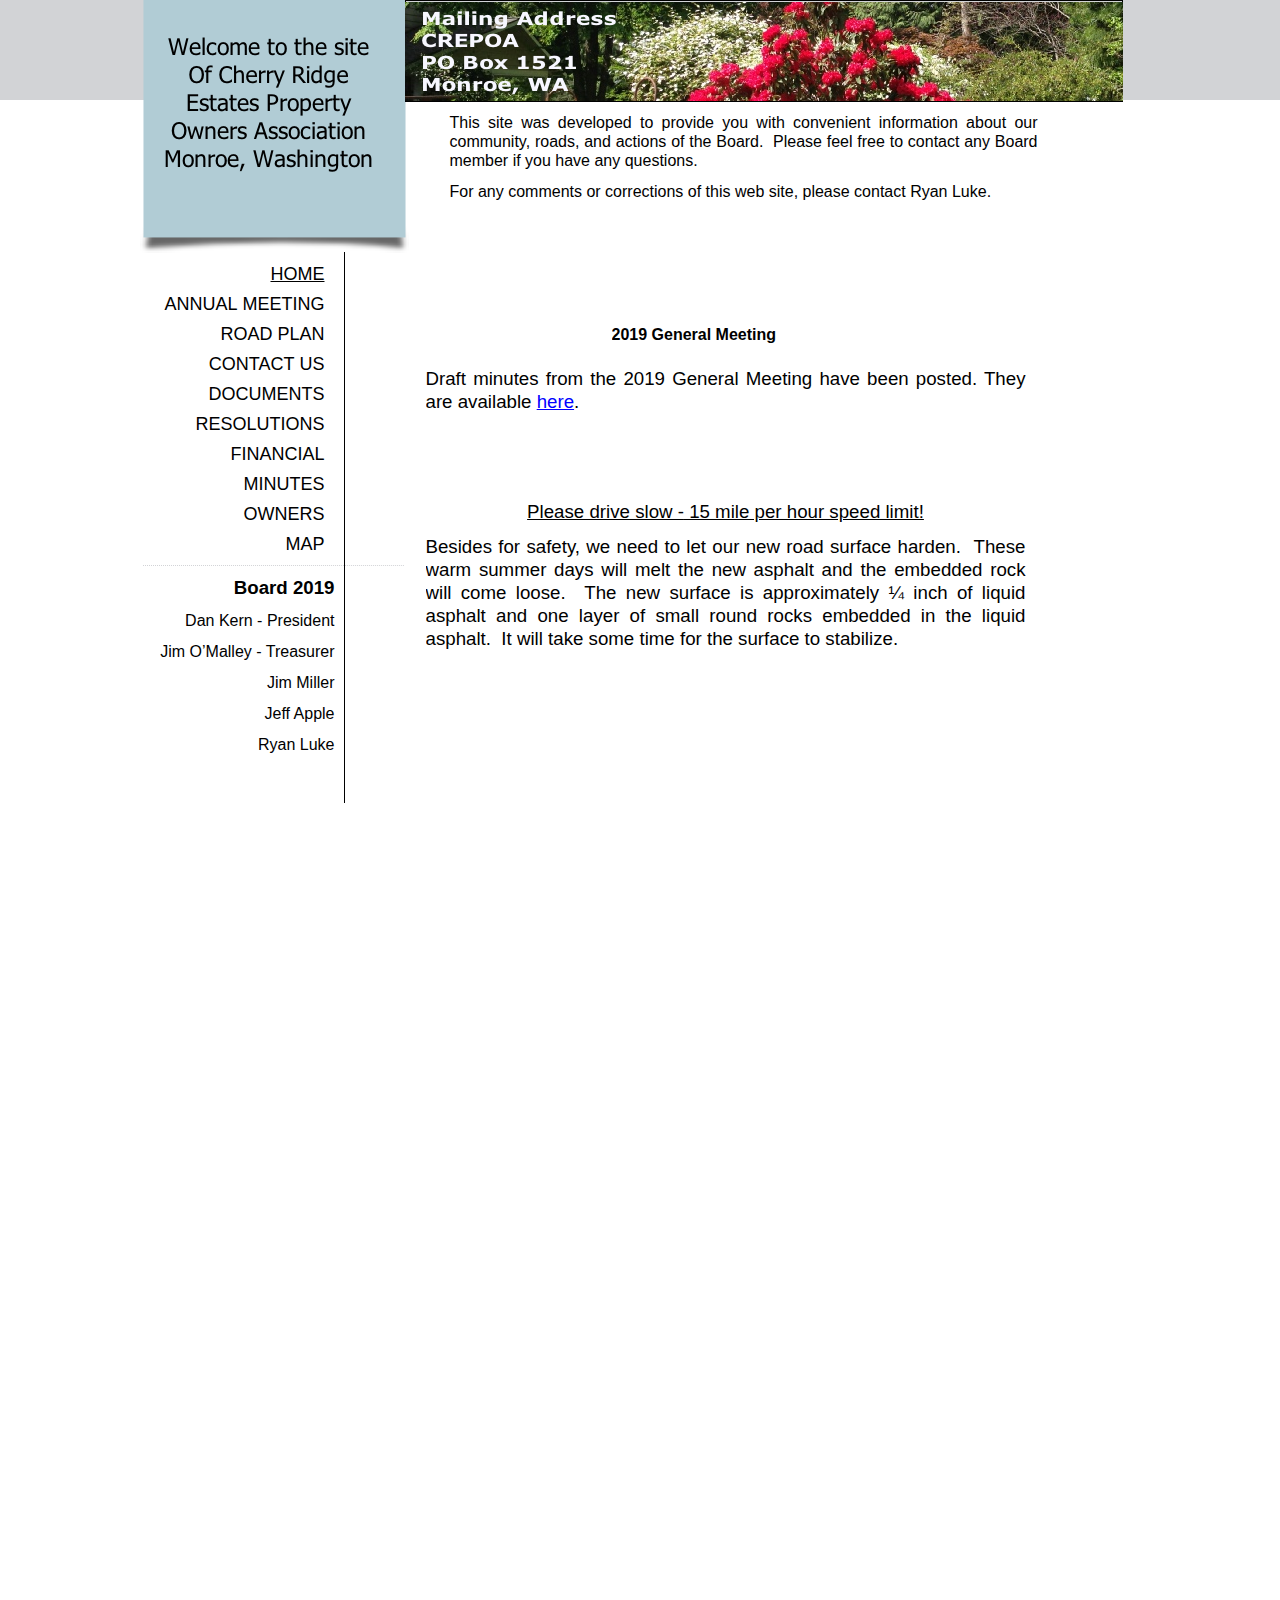
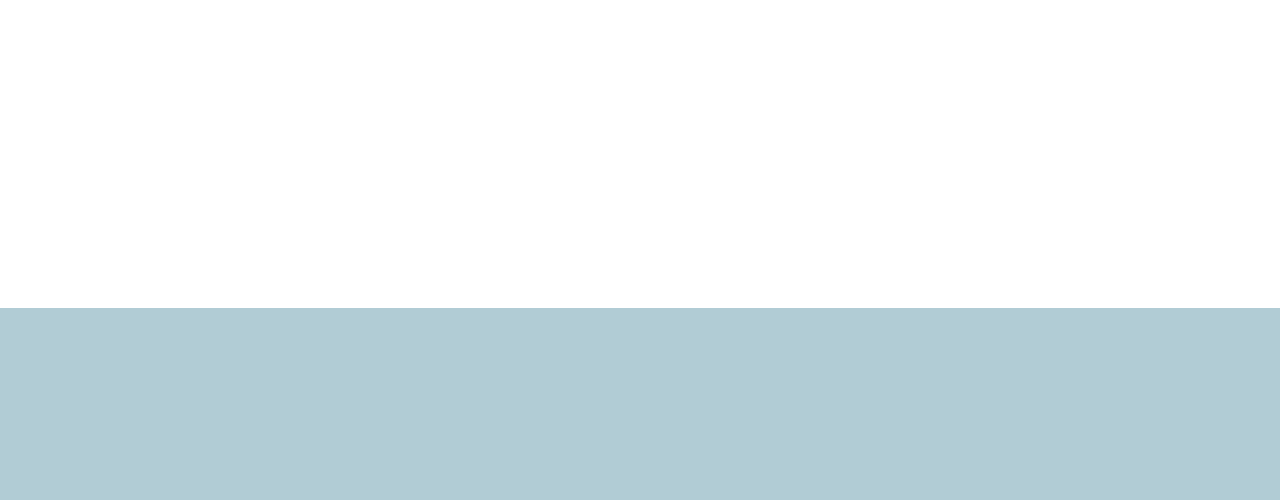
<file: index.html>
﻿<!DOCTYPE html>
<html lang="en">
  
<head>
    <meta charset="UTF-8">
    <title>Home</title>
    <link rel="stylesheet" type="text/css" href="wpscripts/wpstyles.css">
    <style type="text/css">
      .OBJ-1,.OBJ-1:link,.OBJ-1:visited { background-image:url('wpimages/wpbf951dc4_06.png');background-repeat:no-repeat;background-position:0px 0px;text-decoration:none;display:block;position:absolute; }
      .OBJ-1:hover { background-position:0px -24px; }
      .OBJ-1:focus { outline-style:none; }
      button.OBJ-1 { background-color:transparent;border:none 0px;padding:0;display:inline-block;cursor:pointer; }
      button.OBJ-1:disabled { pointer-events:none; }
      .OBJ-1.Inline { display:inline-block;position:relative;line-height:normal; }
      .OBJ-1 span,.OBJ-1:link span,.OBJ-1:visited span { color:#000000;font-family:"Humanst521 BT",sans-serif;font-weight:normal;text-decoration:none;text-align:right;text-transform:uppercase;font-style:normal;left:1px;top:0px;width:163px;height:23px;font-size:18px;display:block;position:absolute;cursor:pointer; }
      .OBJ-1:active span,a:link.OBJ-1.Activated span,a:link.OBJ-1.Down span,a:visited.OBJ-1.Activated span,a:visited.OBJ-1.Down span,.OBJ-1.Activated span,.OBJ-1.Down span { text-decoration:underline; }
      .P-1 { margin-left:5.0px;margin-right:5.0px;line-height:1px;font-family:"Tahoma", sans-serif;font-style:normal;font-weight:normal;color:#000000;background-color:transparent;font-variant:normal;font-size:16.0px;vertical-align:0; }
      .C-1 { line-height:19.00px;font-family:"Tahoma", sans-serif;font-style:normal;font-weight:normal;color:#000000;background-color:#ffffff;text-decoration:none;font-variant:normal;font-size:16.0px;vertical-align:0; }
      .C-2 { line-height:16.00px;font-family:"Tahoma", sans-serif;font-style:normal;font-weight:normal;color:#000000;background-color:#ffffff;text-decoration:none;font-variant:normal;font-size:13.3px;vertical-align:0; }
      .OBJ-2 { background:#ffffff; }
      .P-2 { text-align:right;line-height:1px;font-family:"Tahoma", sans-serif;font-style:normal;font-weight:700;color:#000000;background-color:transparent;font-variant:normal;font-size:19.0px;vertical-align:0; }
      .C-3 { line-height:23.00px;font-family:"Tahoma", sans-serif;font-style:normal;font-weight:700;color:#000000;background-color:transparent;text-decoration:none;font-variant:normal;font-size:18.7px;vertical-align:0; }
      .P-3 { text-align:right;line-height:1px;font-family:"Tahoma", sans-serif;font-style:normal;font-weight:normal;color:#000000;background-color:transparent;font-variant:normal;font-size:16.0px;vertical-align:0; }
      .C-4 { line-height:19.00px;font-family:"Tahoma", sans-serif;font-style:normal;font-weight:normal;color:#000000;background-color:transparent;text-decoration:none;font-variant:normal;font-size:16.0px;vertical-align:0; }
      .OBJ-3 { padding:0px 0px 0px 2px; }
      .OBJ-4 { border:none;padding:0; }
      .P-4 { text-align:center;line-height:1px;font-family:"Tahoma", sans-serif;font-style:normal;font-weight:normal;color:#000000;background-color:transparent;font-variant:normal;font-size:19.0px;vertical-align:0; }
      .C-5 { line-height:23.00px;font-family:"Tahoma", sans-serif;font-style:normal;font-weight:normal;color:#000000;background-color:transparent;text-decoration:underline;font-variant:normal;font-size:18.7px;vertical-align:0; }
      .C-6 { line-height:23.00px;font-family:"Tahoma", sans-serif;font-style:normal;font-weight:normal;color:#000000;background-color:transparent;text-decoration:none;font-variant:normal;font-size:18.7px;vertical-align:0; }
      .C-7 { line-height:18.00px;font-family:"Verdana", sans-serif;font-style:normal;font-weight:700;color:#000000;background-color:transparent;text-decoration:none;font-variant:normal;font-size:16.0px;vertical-align:0; }
    </style>
  </head>
  <body style="height:2100px;background:transparent url('wpimages/wpb0e9b916_06.png') repeat-x scroll center top;">
    <div style="height:inherit;width:100%;min-width:1035px;margin:0;position:absolute;background:transparent url('wpimages/wpba4ebe6f_06.png') repeat-x scroll center bottom;"></div>
    <div id="divMain" style="background:transparent;margin-left:auto;margin-right:auto;position:relative;width:1035px;height:2100px;">
      <img src="wpimages/wp121bf207_06.png" alt="" width="269" height="253" style="position:absolute;left:17px;top:0px;width:269px;height:253px;">
      <img alt="" src="wpimages/wpdbae88ac_06.png" style="position:absolute;left:20px;top:565px;width:261px;height:1px;">
      <img alt="" src="wpimages/wp8cf096f5_06.png" style="position:absolute;left:824px;top:15px;width:1px;height:71px;">
      <div style="position:absolute;left:28px;top:254px;width:188px;height:480px;">
        <a href="index.html" id="nav_423_B1" class="OBJ-1 ActiveButton Down" style="display:block;position:absolute;left:10px;top:10px;width:168px;height:24px;">
          <span>Home</span>
        </a>
        <a href="page9.html" id="nav_423_B2" class="OBJ-1 ActiveButton" style="display:block;position:absolute;left:10px;top:40px;width:168px;height:24px;">
          <span>Annual&nbsp;Meeting</span>
        </a>
        <a href="roadplan.html" id="nav_423_B3" class="OBJ-1 ActiveButton" style="display:block;position:absolute;left:10px;top:70px;width:168px;height:24px;">
          <span>Road&nbsp;Plan</span>
        </a>
        <a href="contactus.html" id="nav_423_B4" class="OBJ-1 ActiveButton" style="display:block;position:absolute;left:10px;top:100px;width:168px;height:24px;">
          <span>Contact&nbsp;Us</span>
        </a>
        <a href="page9.html" title="Bylaws" id="nav_423_B5" class="OBJ-1 ActiveButton" style="display:block;position:absolute;left:10px;top:130px;width:168px;height:24px;">
          <span>Documents</span>
        </a>
        <a href="resolutions.html" id="nav_423_B6" class="OBJ-1 ActiveButton" style="display:block;position:absolute;left:10px;top:160px;width:168px;height:24px;">
          <span>Resolutions</span>
        </a>
        <a href="financial.html" id="nav_423_B7" class="OBJ-1 ActiveButton" style="display:block;position:absolute;left:10px;top:190px;width:168px;height:24px;">
          <span>Financial</span>
        </a>
        <a href="minutes.html" id="nav_423_B8" class="OBJ-1 ActiveButton" style="display:block;position:absolute;left:10px;top:220px;width:168px;height:24px;">
          <span>Minutes</span>
        </a>
        <a href="owners.html" id="nav_423_B9" class="OBJ-1 ActiveButton" style="display:block;position:absolute;left:10px;top:250px;width:168px;height:24px;">
          <span>Owners</span>
        </a>
        <a href="map.html" id="nav_423_B10" class="OBJ-1 ActiveButton" style="display:block;position:absolute;left:10px;top:280px;width:168px;height:24px;">
          <span>Map</span>
        </a>
      </div>
      <img alt="Welcome to the site  Of Cherry Ridge Estates Property Owners Association Monroe, Washington" src="wpimages/wp4325fe56_06.png" style="position:absolute;left:41px;top:32px;width:209px;height:168px;">
      <img alt="" src="wpimages/wp1f95d579_06.png" style="position:absolute;left:221px;top:252px;width:1px;height:551px;">
      <img alt="" src="wpimages/wp292a149a_06.png" style="position:absolute;left:282px;top:0px;width:718px;height:102px;">
      <img alt="" src="wpimages/wp39c90fa1_05_06.jpg" style="position:absolute;left:282px;top:2px;width:718px;height:99px;">
      <img alt="Mailing Address CREPOA PO Box 1521 Monroe, WA" src="wpimages/wpff6c7204_06.png" style="position:absolute;left:298px;top:7px;width:196px;height:88px;">
      <div class="OBJ-2" style="position:absolute;left:322px;top:113px;width:598px;height:142px;overflow:hidden;">
        <p class="Body P-1"><span class="C-1">This site was developed to provide you with convenient information about our community, roads, and actions of the Board. &nbsp;Please feel free to contact any Board member if you have any questions.</span></p>
        <p class="Body P-1"><span class="C-1">For any comments or corrections of this web site, please contact Ryan Luke.</span></p>
        <p class="Body"><span class="C-2"><br></span></p>
      </div>
      <div class="OBJ-3" style="position:absolute;left:12px;top:576px;width:198px;height:254px;overflow:hidden;">
        <p class="Body P-2"><span class="C-3">Board 2019</span></p>
        <p class="Body P-3"><span class="C-4">Dan Kern -<wbr> President</span></p>
        <p class="Body P-3"><span class="C-4">Jim O’Malley -<wbr> Treasurer</span></p>
        <p class="Body P-3"><span class="C-4">Jim Miller</span></p>
        <p class="Body P-3"><span class="C-4">Jeff Apple </span></p>
        <p class="Body P-3"><span class="C-4">Ryan Luke</span></p>
      </div>
      <iframe id="webresource_1" src="about:blank" class="OBJ-4" style="position:absolute;left:8px;top:1919px;width:52px;height:20px;"></iframe>
      <div style="position:absolute;left:303px;top:500px;width:600px;height:170px;overflow:hidden;">
        <p class="Body P-4"><span class="C-5">Please drive slow -<wbr> 15 mile per hour speed limit!</span></p>
        <p class="Body"><span class="C-6">Besides for safety, we need to let our new road surface harden. &nbsp;These warm summer days will melt the new asphalt and the embedded rock will come loose. &nbsp;The new surface is approximately ¼ inch of liquid asphalt and one layer of small round rocks embedded in the liquid asphalt. &nbsp;It will take some time for the surface to stabilize. &nbsp;</span></p>
      </div>
      <div style="position:absolute;left:303px;top:367px;width:600px;height:238px;overflow:hidden;">
        <p class="Body"><span class="C-6">Draft minutes from the 2019 General Meeting have been posted. They are available <a href="page9.html" style="color:blue">here</a>.</span></p>
      </div>
      <div style="position:absolute;left:489px;top:326px;width:229px;height:28px;overflow:hidden;">
        <h4 class="Heading-3"><span class="C-7">2019 General Meeting</span></h4>
      </div>
    </div>
  </body>

</html>
</file>
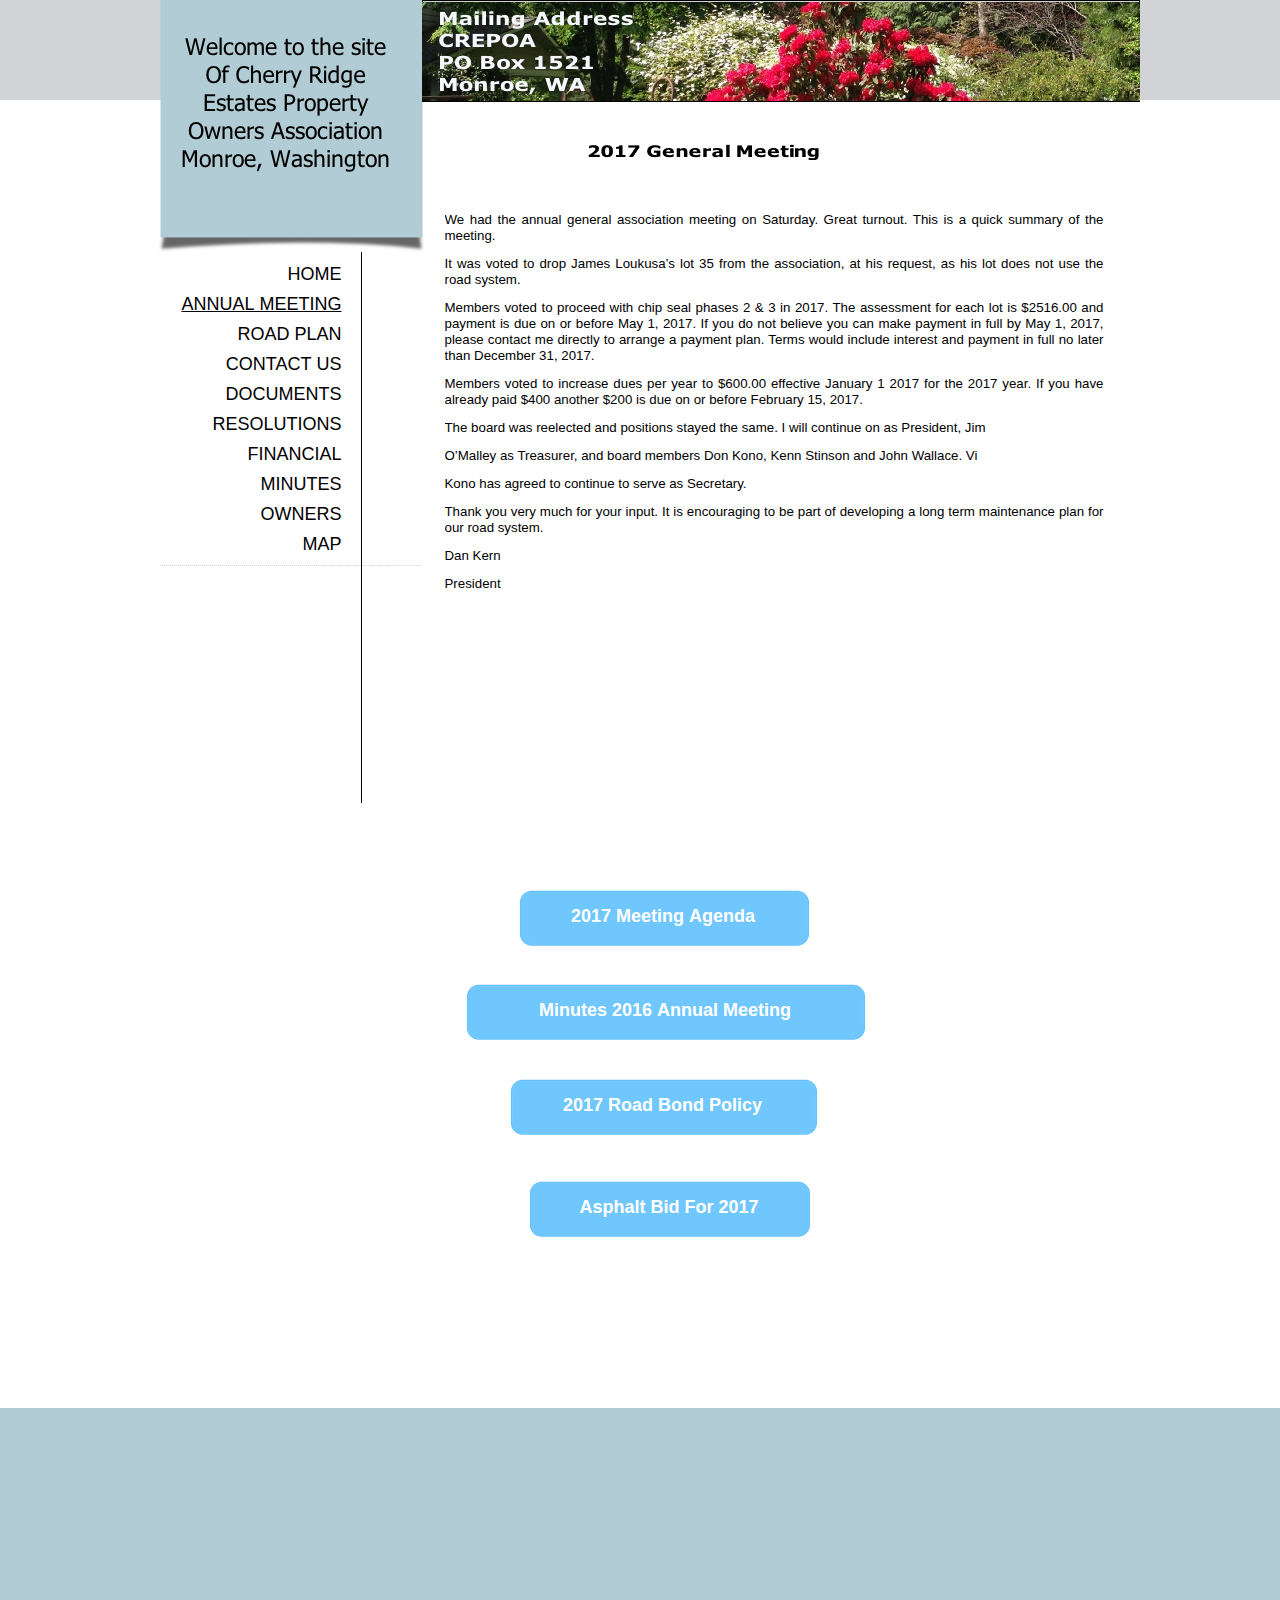
<file: annualmeeting.html>
﻿<!DOCTYPE html>
<html lang="en">
  
<!-- Mirrored from cherryridgeowner.org/annualmeeting.html by HTTrack Website Copier/3.x [XR&CO'2014], Tue, 01 Jan 2019 02:59:03 GMT -->
<head>
    <meta charset="UTF-8">
    <title>Annual Meeting</title>
    <link rel="stylesheet" type="text/css" href="wpscripts/wpstyles.css">
    <style type="text/css">
      .OBJ-1,.OBJ-1:link,.OBJ-1:visited { background-image:url('wpimages/wpbf951dc4_06.png');background-repeat:no-repeat;background-position:0px 0px;text-decoration:none;display:block;position:absolute; }
      .OBJ-1:hover { background-position:0px -24px; }
      .OBJ-1:focus { outline-style:none; }
      button.OBJ-1 { background-color:transparent;border:none 0px;padding:0;display:inline-block;cursor:pointer; }
      button.OBJ-1:disabled { pointer-events:none; }
      .OBJ-1.Inline { display:inline-block;position:relative;line-height:normal; }
      .OBJ-1 span,.OBJ-1:link span,.OBJ-1:visited span { color:#000000;font-family:"Humanst521 BT",sans-serif;font-weight:normal;text-decoration:none;text-align:right;text-transform:uppercase;font-style:normal;left:1px;top:0px;width:163px;height:23px;font-size:18px;display:block;position:absolute;cursor:pointer; }
      .OBJ-1:active span,a:link.OBJ-1.Activated span,a:link.OBJ-1.Down span,a:visited.OBJ-1.Activated span,a:visited.OBJ-1.Down span,.OBJ-1.Activated span,.OBJ-1.Down span { text-decoration:underline; }
      .OBJ-2,.OBJ-2:link,.OBJ-2:visited { background-image:url('wpimages/wp79873123_06.png');background-repeat:no-repeat;background-position:0px 0px;text-decoration:none;display:block;position:absolute; }
      .OBJ-2:hover { background-position:0px -120px; }
      .OBJ-2:active,a:link.OBJ-2.Activated,a:link.OBJ-2.Down,a:visited.OBJ-2.Activated,a:visited.OBJ-2.Down,.OBJ-2.Activated,.OBJ-2.Down { background-position:0px -60px; }
      .OBJ-2.Disabled,a:link.OBJ-2.Disabled,a:visited.OBJ-2.Disabled,a:hover.OBJ-2.Disabled,a:active.OBJ-2.Disabled { background-position:0px -180px; }
      .OBJ-2:focus { outline-style:none; }
      button.OBJ-2 { background-color:transparent;border:none 0px;padding:0;display:inline-block;cursor:pointer; }
      button.OBJ-2:disabled { pointer-events:none; }
      .OBJ-2.Inline { display:inline-block;position:relative;line-height:normal; }
      .OBJ-2 span,.OBJ-2:link span,.OBJ-2:visited span { color:#ffffff;font-family:"Trebuchet MS",sans-serif;font-weight:bold;text-decoration:none;text-align:center;text-transform:capitalize;font-style:normal;left:21px;top:17px;width:359px;height:25px;font-size:18px;display:block;position:absolute;cursor:pointer; }
      .OBJ-2:active span,a:link.OBJ-2.Activated span,a:link.OBJ-2.Down span,a:visited.OBJ-2.Activated span,a:visited.OBJ-2.Down span,.OBJ-2.Activated span,.OBJ-2.Down span { color:#166788; }
      .OBJ-3,.OBJ-3:link,.OBJ-3:visited { background-image:url('wpimages/wpd68e859a_06.png');background-repeat:no-repeat;background-position:0px 0px;text-decoration:none;display:block;position:absolute; }
      .OBJ-3:hover { background-position:0px -120px; }
      .OBJ-3:active,a:link.OBJ-3.Activated,a:link.OBJ-3.Down,a:visited.OBJ-3.Activated,a:visited.OBJ-3.Down,.OBJ-3.Activated,.OBJ-3.Down { background-position:0px -60px; }
      .OBJ-3.Disabled,a:link.OBJ-3.Disabled,a:visited.OBJ-3.Disabled,a:hover.OBJ-3.Disabled,a:active.OBJ-3.Disabled { background-position:0px -180px; }
      .OBJ-3:focus { outline-style:none; }
      button.OBJ-3 { background-color:transparent;border:none 0px;padding:0;display:inline-block;cursor:pointer; }
      button.OBJ-3:disabled { pointer-events:none; }
      .OBJ-3.Inline { display:inline-block;position:relative;line-height:normal; }
      .OBJ-3 span,.OBJ-3:link span,.OBJ-3:visited span { color:#ffffff;font-family:"Trebuchet MS",sans-serif;font-weight:bold;text-decoration:none;text-align:center;text-transform:capitalize;font-style:normal;left:21px;top:17px;width:249px;height:25px;font-size:18px;display:block;position:absolute;cursor:pointer; }
      .OBJ-3:active span,a:link.OBJ-3.Activated span,a:link.OBJ-3.Down span,a:visited.OBJ-3.Activated span,a:visited.OBJ-3.Down span,.OBJ-3.Activated span,.OBJ-3.Down span { color:#166788; }
      .OBJ-4,.OBJ-4:link,.OBJ-4:visited { background-image:url('wpimages/wpb25495f8_06.png');background-repeat:no-repeat;background-position:0px 0px;text-decoration:none;display:block;position:absolute; }
      .OBJ-4:hover { background-position:0px -120px; }
      .OBJ-4:active,a:link.OBJ-4.Activated,a:link.OBJ-4.Down,a:visited.OBJ-4.Activated,a:visited.OBJ-4.Down,.OBJ-4.Activated,.OBJ-4.Down { background-position:0px -60px; }
      .OBJ-4.Disabled,a:link.OBJ-4.Disabled,a:visited.OBJ-4.Disabled,a:hover.OBJ-4.Disabled,a:active.OBJ-4.Disabled { background-position:0px -180px; }
      .OBJ-4:focus { outline-style:none; }
      button.OBJ-4 { background-color:transparent;border:none 0px;padding:0;display:inline-block;cursor:pointer; }
      button.OBJ-4:disabled { pointer-events:none; }
      .OBJ-4.Inline { display:inline-block;position:relative;line-height:normal; }
      .OBJ-4 span,.OBJ-4:link span,.OBJ-4:visited span { color:#ffffff;font-family:"Trebuchet MS",sans-serif;font-weight:bold;text-decoration:none;text-align:center;text-transform:capitalize;font-style:normal;left:21px;top:17px;width:266px;height:25px;font-size:18px;display:block;position:absolute;cursor:pointer; }
      .OBJ-4:active span,a:link.OBJ-4.Activated span,a:link.OBJ-4.Down span,a:visited.OBJ-4.Activated span,a:visited.OBJ-4.Down span,.OBJ-4.Activated span,.OBJ-4.Down span { color:#166788; }
      .OBJ-5,.OBJ-5:link,.OBJ-5:visited { background-image:url('wpimages/wp2819e15c_06.png');background-repeat:no-repeat;background-position:0px 0px;text-decoration:none;display:block;position:absolute; }
      .OBJ-5:hover { background-position:0px -120px; }
      .OBJ-5:active,a:link.OBJ-5.Activated,a:link.OBJ-5.Down,a:visited.OBJ-5.Activated,a:visited.OBJ-5.Down,.OBJ-5.Activated,.OBJ-5.Down { background-position:0px -60px; }
      .OBJ-5.Disabled,a:link.OBJ-5.Disabled,a:visited.OBJ-5.Disabled,a:hover.OBJ-5.Disabled,a:active.OBJ-5.Disabled { background-position:0px -180px; }
      .OBJ-5:focus { outline-style:none; }
      button.OBJ-5 { background-color:transparent;border:none 0px;padding:0;display:inline-block;cursor:pointer; }
      button.OBJ-5:disabled { pointer-events:none; }
      .OBJ-5.Inline { display:inline-block;position:relative;line-height:normal; }
      .OBJ-5 span,.OBJ-5:link span,.OBJ-5:visited span { color:#ffffff;font-family:"Trebuchet MS",sans-serif;font-weight:bold;text-decoration:none;text-align:center;text-transform:capitalize;font-style:normal;left:21px;top:17px;width:241px;height:25px;font-size:18px;display:block;position:absolute;cursor:pointer; }
      .OBJ-5:active span,a:link.OBJ-5.Activated span,a:link.OBJ-5.Down span,a:visited.OBJ-5.Activated span,a:visited.OBJ-5.Down span,.OBJ-5.Activated span,.OBJ-5.Down span { color:#166788; }
      .C-1 { line-height:16.00px;font-family:"Tahoma", sans-serif;font-style:normal;font-weight:normal;color:#000000;background-color:transparent;text-decoration:none;font-variant:normal;font-size:13.3px;vertical-align:0; }
    </style>
  </head>
  <body style="height:1600px;background:transparent url('wpimages/wpb0e9b916_06.png') repeat-x scroll center top;">
    <div style="height:inherit;width:100%;min-width:1001px;margin:0;position:absolute;background:transparent url('wpimages/wpba4ebe6f_06.png') repeat-x scroll center bottom;"></div>
    <div id="divMain" style="background:transparent;margin-left:auto;margin-right:auto;position:relative;width:1001px;height:1600px;">
      <img src="wpimages/wp8e880a3a_06.png" alt="" width="269" height="253" style="position:absolute;left:17px;top:0px;width:269px;height:253px;">
      <img alt="" src="wpimages/wpdbae88ac_06.png" style="position:absolute;left:20px;top:565px;width:261px;height:1px;">
      <img alt="" src="wpimages/wp8cf096f5_06.png" style="position:absolute;left:824px;top:15px;width:1px;height:71px;">
      <div style="position:absolute;left:28px;top:254px;width:188px;height:480px;">
        <a href="index.html" id="nav_423_B1" class="OBJ-1 ActiveButton" style="display:block;position:absolute;left:10px;top:10px;width:168px;height:24px;">
          <span>Home</span>
        </a>
        <a href="page9.html" id="nav_423_B2" class="OBJ-1 ActiveButton Down" style="display:block;position:absolute;left:10px;top:40px;width:168px;height:24px;">
          <span>Annual&nbsp;Meeting</span>
        </a>
        <a href="roadplan.html" id="nav_423_B3" class="OBJ-1 ActiveButton" style="display:block;position:absolute;left:10px;top:70px;width:168px;height:24px;">
          <span>Road&nbsp;Plan</span>
        </a>
        <a href="contactus.html" id="nav_423_B4" class="OBJ-1 ActiveButton" style="display:block;position:absolute;left:10px;top:100px;width:168px;height:24px;">
          <span>Contact&nbsp;Us</span>
        </a>
        <a href="page9.html" title="Bylaws" id="nav_423_B5" class="OBJ-1 ActiveButton" style="display:block;position:absolute;left:10px;top:130px;width:168px;height:24px;">
          <span>Documents</span>
        </a>
        <a href="resolutions.html" id="nav_423_B6" class="OBJ-1 ActiveButton" style="display:block;position:absolute;left:10px;top:160px;width:168px;height:24px;">
          <span>Resolutions</span>
        </a>
        <a href="financial.html" id="nav_423_B7" class="OBJ-1 ActiveButton" style="display:block;position:absolute;left:10px;top:190px;width:168px;height:24px;">
          <span>Financial</span>
        </a>
        <a href="minutes.html" id="nav_423_B8" class="OBJ-1 ActiveButton" style="display:block;position:absolute;left:10px;top:220px;width:168px;height:24px;">
          <span>Minutes</span>
        </a>
        <a href="owners.html" id="nav_423_B9" class="OBJ-1 ActiveButton" style="display:block;position:absolute;left:10px;top:250px;width:168px;height:24px;">
          <span>Owners</span>
        </a>
        <a href="map.html" id="nav_423_B10" class="OBJ-1 ActiveButton" style="display:block;position:absolute;left:10px;top:280px;width:168px;height:24px;">
          <span>Map</span>
        </a>
      </div>
      <img alt="Welcome to the site  Of Cherry Ridge Estates Property Owners Association Monroe, Washington" src="wpimages/wp4325fe56_06.png" style="position:absolute;left:41px;top:32px;width:209px;height:168px;">
      <img alt="" src="wpimages/wp1f95d579_06.png" style="position:absolute;left:221px;top:252px;width:1px;height:551px;">
      <img alt="" src="wpimages/wp292a149a_06.png" style="position:absolute;left:282px;top:0px;width:718px;height:102px;">
      <img alt="" src="wpimages/wp39c90fa1_05_06.jpg" style="position:absolute;left:282px;top:2px;width:718px;height:99px;">
      <img alt="Mailing Address CREPOA PO Box 1521 Monroe, WA" src="wpimages/wpff6c7204_06.png" style="position:absolute;left:298px;top:7px;width:196px;height:88px;">
      <a href="2016%20Annual%20Meeting%20minutes%20-%20unapproved.pdf" id="btn_67" class="OBJ-2 ActiveButton" style="position:absolute;left:325px;top:983px;width:403px;height:60px;">
        <span>Minutes&nbsp;2016&nbsp;Annual&nbsp;Meeting</span>
      </a>
      <a href="2017%20CREPOA%20Annual%20Meeting%20Agenda.docx" id="btn_76" class="OBJ-3 ActiveButton" style="position:absolute;left:378px;top:889px;width:294px;height:60px;">
        <span>2017&nbsp;Meeting&nbsp;Agenda</span>
      </a>
      <a href="ROAD%20BONDS%20-%20rules%20and%20regulations.docx" id="btn_77" class="OBJ-4 ActiveButton" style="position:absolute;left:369px;top:1078px;width:311px;height:60px;">
        <span>2017&nbsp;Road&nbsp;Bond&nbsp;Policy</span>
      </a>
      <a href="17%20Q%20Cherry%20Ridge%20Chip%20Seal.pdf" id="btn_78" class="OBJ-5 ActiveButton" style="position:absolute;left:388px;top:1180px;width:285px;height:60px;">
        <span>Asphalt&nbsp;Bid&nbsp;for&nbsp;2017</span>
      </a>
      <div style="position:absolute;left:305px;top:212px;width:659px;height:408px;overflow:hidden;">
        <p class="Body"><span class="C-1">We had the annual general association meeting on Saturday. Great turnout. This is a quick summary of the meeting.</span></p>
        <p class="Body"><span class="C-1">It was voted to drop James Loukusa’s lot 35 from the association, at his request, as his lot does not use the road system.</span></p>
        <p class="Body"><span class="C-1">Members voted to proceed with chip seal phases 2 &amp; 3 in 2017. The assessment for each lot is $2516.00 and payment is due on or before May 1, 2017. If you do not believe you can make payment in full by May 1, 2017, please contact me directly to arrange a payment plan. Terms would include interest and payment in full no later than December 31, 2017.</span></p>
        <p class="Body"><span class="C-1">Members voted to increase dues per year to $600.00 effective January 1 2017 for the 2017 year. If you have already paid $400 another $200 is due on or before February 15, 2017.</span></p>
        <p class="Body"><span class="C-1">The board was reelected and positions stayed the same. I will continue on as President, Jim</span></p>
        <p class="Body"><span class="C-1">O’Malley as Treasurer, and board members Don Kono, Kenn Stinson and John Wallace. Vi</span></p>
        <p class="Body"><span class="C-1">Kono has agreed to continue to serve as Secretary.</span></p>
        <p class="Body"><span class="C-1">Thank you very much for your input. It is encouraging to be part of developing a long term maintenance plan for our road system.</span></p>
        <p class="Body"><span class="C-1">Dan Kern</span></p>
        <p class="Body"><span class="C-1">President</span></p>
      </div>
      <img alt="2017 General Meeting" src="wpimages/wp81cea7ab_06.png" style="position:absolute;left:447px;top:142px;width:239px;height:18px;">
    </div>
  </body>

<!-- Mirrored from cherryridgeowner.org/annualmeeting.html by HTTrack Website Copier/3.x [XR&CO'2014], Tue, 01 Jan 2019 02:59:08 GMT -->
</html>
</file>
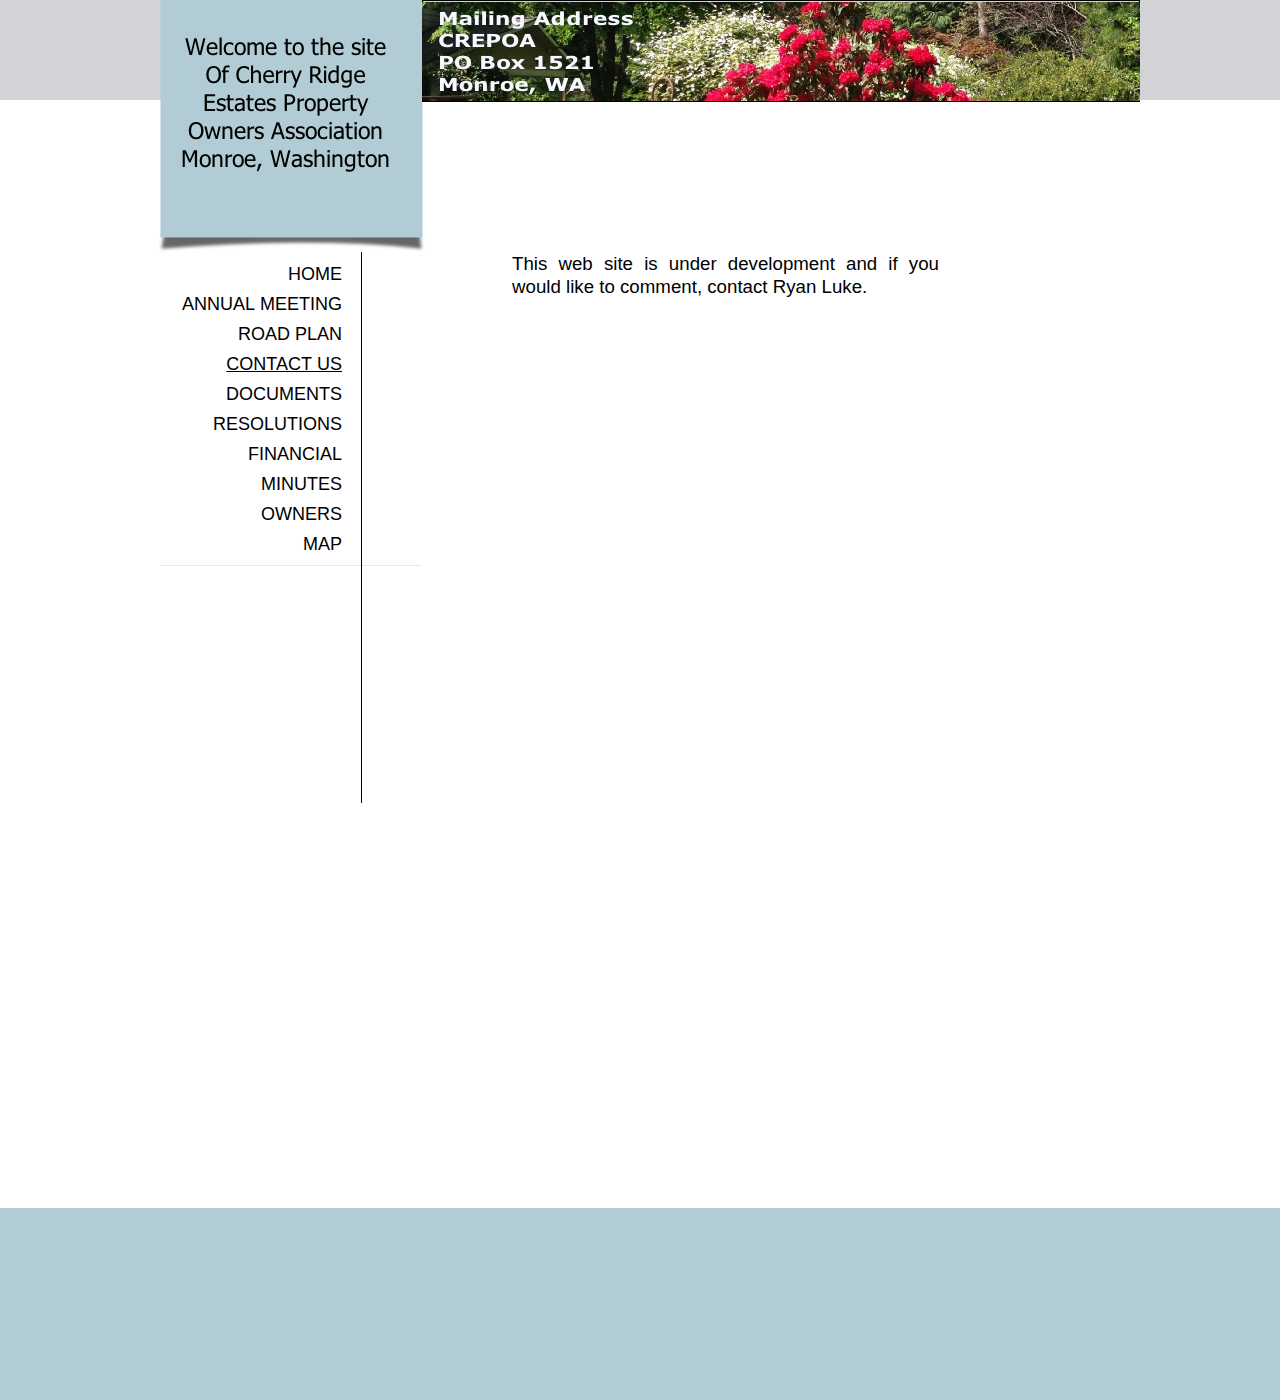
<file: contactus.html>
﻿<!DOCTYPE html>
<html lang="en">
<head>
    <meta charset="UTF-8">
    <title>Contact Us</title>
    <link rel="stylesheet" type="text/css" href="wpscripts/wpstyles.css">
    <style type="text/css">
      .OBJ-1,.OBJ-1:link,.OBJ-1:visited { background-image:url('wpimages/wpbf951dc4_06.png');background-repeat:no-repeat;background-position:0px 0px;text-decoration:none;display:block;position:absolute; }
      .OBJ-1:hover { background-position:0px -24px; }
      .OBJ-1:focus { outline-style:none; }
      button.OBJ-1 { background-color:transparent;border:none 0px;padding:0;display:inline-block;cursor:pointer; }
      button.OBJ-1:disabled { pointer-events:none; }
      .OBJ-1.Inline { display:inline-block;position:relative;line-height:normal; }
      .OBJ-1 span,.OBJ-1:link span,.OBJ-1:visited span { color:#000000;font-family:"Humanst521 BT",sans-serif;font-weight:normal;text-decoration:none;text-align:right;text-transform:uppercase;font-style:normal;left:1px;top:0px;width:163px;height:23px;font-size:18px;display:block;position:absolute;cursor:pointer; }
      .OBJ-1:active span,a:link.OBJ-1.Activated span,a:link.OBJ-1.Down span,a:visited.OBJ-1.Activated span,a:visited.OBJ-1.Down span,.OBJ-1.Activated span,.OBJ-1.Down span { text-decoration:underline; }
      .C-1 { line-height:23.00px;font-family:"Tahoma", sans-serif;font-style:normal;font-weight:normal;color:#000000;background-color:transparent;text-decoration:none;font-variant:normal;font-size:18.7px;vertical-align:0; }
      .C-2 { line-height:23.00px;font-family:"Tahoma", sans-serif;font-style:normal;font-weight:normal;color:#3141ff;background-color:transparent;text-decoration:underline;font-variant:normal;font-size:18.7px;vertical-align:0; }
      a.C-2:link, a:link .C-2 { color:inherit;text-decoration:inherit; }
      a.C-2:visited, a:visited .C-2 { color:inherit;text-decoration:inherit; }
      a.C-2:hover, a:hover .C-2 { color:inherit;text-decoration:inherit; }
      a.C-2:active, a:active .C-2 { color:inherit;text-decoration:inherit; }
      .C-3 { line-height:23.00px;font-family:"Tahoma", sans-serif;font-style:normal;font-weight:normal;color:#000000;background-color:transparent;text-decoration:none;font-variant:normal;font-size:18.7px;vertical-align:0; }
      a.C-3:link, a:link .C-3 { color:inherit;text-decoration:inherit; }
      a.C-3:visited, a:visited .C-3 { color:inherit;text-decoration:inherit; }
      a.C-3:hover, a:hover .C-3 { color:inherit;text-decoration:inherit; }
      a.C-3:active, a:active .C-3 { color:inherit;text-decoration:inherit; }
    </style>
  </head>
  <body style="height:1400px;background:transparent url('wpimages/wpb0e9b916_06.png') repeat-x scroll center top;">
    <div style="height:inherit;width:100%;min-width:1000px;margin:0;position:absolute;background:transparent url('wpimages/wpba4ebe6f_06.png') repeat-x scroll center bottom;"></div>
    <div id="divMain" style="background:transparent;margin-left:auto;margin-right:auto;position:relative;width:1000px;height:1400px;">
      <img src="wpimages/wp8e880a3a_06.png" alt="" width="269" height="253" style="position:absolute;left:17px;top:0px;width:269px;height:253px;">
      <img alt="" src="wpimages/wpdbae88ac_06.png" style="position:absolute;left:20px;top:565px;width:261px;height:1px;">
      <img alt="" src="wpimages/wp8cf096f5_06.png" style="position:absolute;left:824px;top:15px;width:1px;height:71px;">
      <div style="position:absolute;left:28px;top:254px;width:188px;height:480px;">
        <a href="index.html" id="nav_423_B1" class="OBJ-1 ActiveButton" style="display:block;position:absolute;left:10px;top:10px;width:168px;height:24px;">
          <span>Home</span>
        </a>
        <a href="annualmeeting.html" id="nav_423_B2" class="OBJ-1 ActiveButton" style="display:block;position:absolute;left:10px;top:40px;width:168px;height:24px;">
          <span>Annual&nbsp;Meeting</span>
        </a>
        <a href="roadplan.html" id="nav_423_B3" class="OBJ-1 ActiveButton" style="display:block;position:absolute;left:10px;top:70px;width:168px;height:24px;">
          <span>Road&nbsp;Plan</span>
        </a>
        <a href="contactus.html" id="nav_423_B4" class="OBJ-1 ActiveButton Down" style="display:block;position:absolute;left:10px;top:100px;width:168px;height:24px;">
          <span>Contact&nbsp;Us</span>
        </a>
        <a href="page9.html" title="Bylaws" id="nav_423_B5" class="OBJ-1 ActiveButton" style="display:block;position:absolute;left:10px;top:130px;width:168px;height:24px;">
          <span>Documents</span>
        </a>
        <a href="resolutions.html" id="nav_423_B6" class="OBJ-1 ActiveButton" style="display:block;position:absolute;left:10px;top:160px;width:168px;height:24px;">
          <span>Resolutions</span>
        </a>
        <a href="financial.html" id="nav_423_B7" class="OBJ-1 ActiveButton" style="display:block;position:absolute;left:10px;top:190px;width:168px;height:24px;">
          <span>Financial</span>
        </a>
        <a href="minutes.html" id="nav_423_B8" class="OBJ-1 ActiveButton" style="display:block;position:absolute;left:10px;top:220px;width:168px;height:24px;">
          <span>Minutes</span>
        </a>
        <a href="owners.html" id="nav_423_B9" class="OBJ-1 ActiveButton" style="display:block;position:absolute;left:10px;top:250px;width:168px;height:24px;">
          <span>Owners</span>
        </a>
        <a href="map.html" id="nav_423_B10" class="OBJ-1 ActiveButton" style="display:block;position:absolute;left:10px;top:280px;width:168px;height:24px;">
          <span>Map</span>
        </a>
      </div>
      <img alt="Welcome to the site  Of Cherry Ridge Estates Property Owners Association Monroe, Washington" src="wpimages/wp4325fe56_06.png" style="position:absolute;left:41px;top:32px;width:209px;height:168px;">
      <img alt="" src="wpimages/wp1f95d579_06.png" style="position:absolute;left:221px;top:252px;width:1px;height:551px;">
      <img alt="" src="wpimages/wp292a149a_06.png" style="position:absolute;left:282px;top:0px;width:718px;height:102px;">
      <img alt="" src="wpimages/wp39c90fa1_05_06.jpg" style="position:absolute;left:282px;top:2px;width:718px;height:99px;">
      <img alt="Mailing Address CREPOA PO Box 1521 Monroe, WA" src="wpimages/wpff6c7204_06.png" style="position:absolute;left:298px;top:7px;width:196px;height:88px;">
      <div style="position:absolute;left:372px;top:252px;width:427px;height:271px;overflow:hidden;">
        <p class="Body"><span class="C-1">This web site is under development and if you would like to comment, contact <a href="mailto:ryluke@live.com?subject=CREPOA%20web%20site" class="C-2">Ryan Luke<span class="C-3">.</span></a></span></p>
      </div>
    </div>
  </body>
</html>
</file>
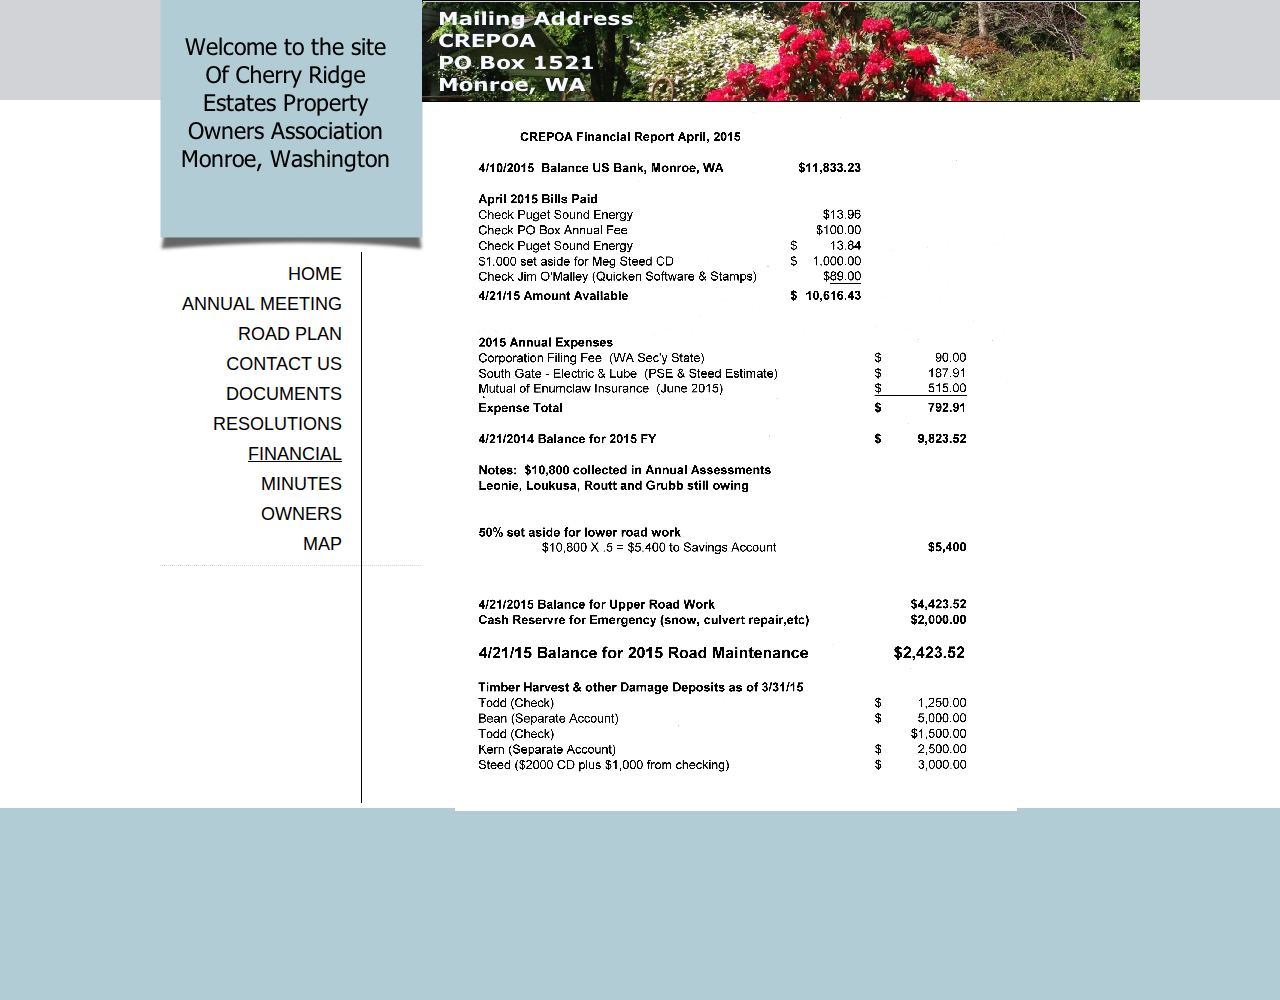
<file: financial.html>
﻿<!DOCTYPE html>
<html lang="en">
  
<head>
    <meta charset="UTF-8">
    <title>Financial</title>
    <link rel="stylesheet" type="text/css" href="wpscripts/wpstyles.css">
    <style type="text/css">
      .OBJ-1,.OBJ-1:link,.OBJ-1:visited { background-image:url('wpimages/wpbf951dc4_06.png');background-repeat:no-repeat;background-position:0px 0px;text-decoration:none;display:block;position:absolute; }
      .OBJ-1:hover { background-position:0px -24px; }
      .OBJ-1:focus { outline-style:none; }
      button.OBJ-1 { background-color:transparent;border:none 0px;padding:0;display:inline-block;cursor:pointer; }
      button.OBJ-1:disabled { pointer-events:none; }
      .OBJ-1.Inline { display:inline-block;position:relative;line-height:normal; }
      .OBJ-1 span,.OBJ-1:link span,.OBJ-1:visited span { color:#000000;font-family:"Humanst521 BT",sans-serif;font-weight:normal;text-decoration:none;text-align:right;text-transform:uppercase;font-style:normal;left:1px;top:0px;width:163px;height:23px;font-size:18px;display:block;position:absolute;cursor:pointer; }
      .OBJ-1:active span,a:link.OBJ-1.Activated span,a:link.OBJ-1.Down span,a:visited.OBJ-1.Activated span,a:visited.OBJ-1.Down span,.OBJ-1.Activated span,.OBJ-1.Down span { text-decoration:underline; }
    </style>
  </head>
  <body style="height:1000px;background:transparent url('wpimages/wpb0e9b916_06.png') repeat-x scroll center top;">
    <div style="height:inherit;width:100%;min-width:1000px;margin:0;position:absolute;background:transparent url('wpimages/wpba4ebe6f_06.png') repeat-x scroll center bottom;"></div>
    <div id="divMain" style="background:transparent;margin-left:auto;margin-right:auto;position:relative;width:1000px;height:1000px;">
      <img src="wpimages/wp8e880a3a_06.png" alt="" width="269" height="253" style="position:absolute;left:17px;top:0px;width:269px;height:253px;">
      <img alt="" src="wpimages/wpdbae88ac_06.png" style="position:absolute;left:20px;top:565px;width:261px;height:1px;">
      <img alt="" src="wpimages/wp8cf096f5_06.png" style="position:absolute;left:824px;top:15px;width:1px;height:71px;">
      <div style="position:absolute;left:28px;top:254px;width:188px;height:480px;">
        <a href="index.html" id="nav_423_B1" class="OBJ-1 ActiveButton" style="display:block;position:absolute;left:10px;top:10px;width:168px;height:24px;">
          <span>Home</span>
        </a>
        <a href="page9.html" id="nav_423_B2" class="OBJ-1 ActiveButton" style="display:block;position:absolute;left:10px;top:40px;width:168px;height:24px;">
          <span>Annual&nbsp;Meeting</span>
        </a>
        <a href="roadplan.html" id="nav_423_B3" class="OBJ-1 ActiveButton" style="display:block;position:absolute;left:10px;top:70px;width:168px;height:24px;">
          <span>Road&nbsp;Plan</span>
        </a>
        <a href="contactus.html" id="nav_423_B4" class="OBJ-1 ActiveButton" style="display:block;position:absolute;left:10px;top:100px;width:168px;height:24px;">
          <span>Contact&nbsp;Us</span>
        </a>
        <a href="page9.html" title="Bylaws" id="nav_423_B5" class="OBJ-1 ActiveButton" style="display:block;position:absolute;left:10px;top:130px;width:168px;height:24px;">
          <span>Documents</span>
        </a>
        <a href="resolutions.html" id="nav_423_B6" class="OBJ-1 ActiveButton" style="display:block;position:absolute;left:10px;top:160px;width:168px;height:24px;">
          <span>Resolutions</span>
        </a>
        <a href="financial.html" id="nav_423_B7" class="OBJ-1 ActiveButton Down" style="display:block;position:absolute;left:10px;top:190px;width:168px;height:24px;">
          <span>Financial</span>
        </a>
        <a href="minutes.html" id="nav_423_B8" class="OBJ-1 ActiveButton" style="display:block;position:absolute;left:10px;top:220px;width:168px;height:24px;">
          <span>Minutes</span>
        </a>
        <a href="owners.html" id="nav_423_B9" class="OBJ-1 ActiveButton" style="display:block;position:absolute;left:10px;top:250px;width:168px;height:24px;">
          <span>Owners</span>
        </a>
        <a href="map.html" id="nav_423_B10" class="OBJ-1 ActiveButton" style="display:block;position:absolute;left:10px;top:280px;width:168px;height:24px;">
          <span>Map</span>
        </a>
      </div>
      <img alt="Welcome to the site  Of Cherry Ridge Estates Property Owners Association Monroe, Washington" src="wpimages/wp4325fe56_06.png" style="position:absolute;left:41px;top:32px;width:209px;height:168px;">
      <img alt="" src="wpimages/wp1f95d579_06.png" style="position:absolute;left:221px;top:252px;width:1px;height:551px;">
      <img alt="" src="wpimages/wp292a149a_06.png" style="position:absolute;left:282px;top:0px;width:718px;height:102px;">
      <img alt="" src="wpimages/wp39c90fa1_05_06.jpg" style="position:absolute;left:282px;top:2px;width:718px;height:99px;">
      <img alt="Mailing Address CREPOA PO Box 1521 Monroe, WA" src="wpimages/wpff6c7204_06.png" style="position:absolute;left:298px;top:7px;width:196px;height:88px;">
      <img alt="" src="wpimages/wp71fb80f1_06.png" style="position:absolute;left:315px;top:107px;width:562px;height:704px;">
    </div>
  </body>

</html>
</file>
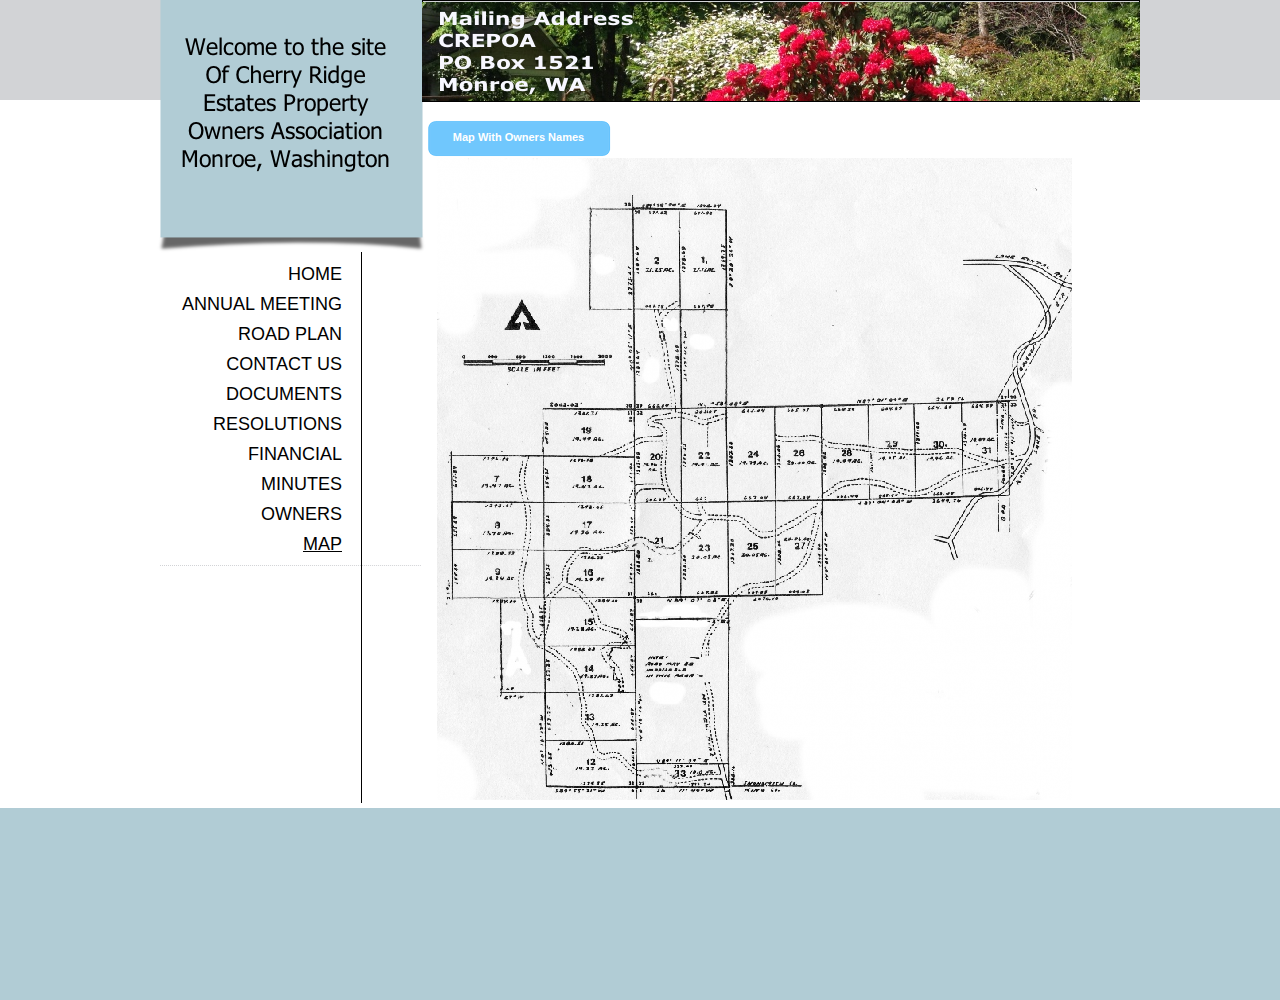
<file: map.html>
﻿<!DOCTYPE html>
<html lang="en">
  
<head>
    <meta charset="UTF-8">
    <title>Map</title>
    <link rel="stylesheet" type="text/css" href="wpscripts/wpstyles.css">
    <style type="text/css">
      .OBJ-1,.OBJ-1:link,.OBJ-1:visited { background-image:url('wpimages/wpbf951dc4_06.png');background-repeat:no-repeat;background-position:0px 0px;text-decoration:none;display:block;position:absolute; }
      .OBJ-1:hover { background-position:0px -24px; }
      .OBJ-1:focus { outline-style:none; }
      button.OBJ-1 { background-color:transparent;border:none 0px;padding:0;display:inline-block;cursor:pointer; }
      button.OBJ-1:disabled { pointer-events:none; }
      .OBJ-1.Inline { display:inline-block;position:relative;line-height:normal; }
      .OBJ-1 span,.OBJ-1:link span,.OBJ-1:visited span { color:#000000;font-family:"Humanst521 BT",sans-serif;font-weight:normal;text-decoration:none;text-align:right;text-transform:uppercase;font-style:normal;left:1px;top:0px;width:163px;height:23px;font-size:18px;display:block;position:absolute;cursor:pointer; }
      .OBJ-1:active span,a:link.OBJ-1.Activated span,a:link.OBJ-1.Down span,a:visited.OBJ-1.Activated span,a:visited.OBJ-1.Down span,.OBJ-1.Activated span,.OBJ-1.Down span { text-decoration:underline; }
      .OBJ-2,.OBJ-2:link,.OBJ-2:visited { background-image:url('wpimages/wp4ec832a8_06.png');background-repeat:no-repeat;background-position:0px 0px;text-decoration:none;display:block;position:absolute; }
      .OBJ-2:hover { background-position:0px -76px; }
      .OBJ-2:active,a:link.OBJ-2.Activated,a:link.OBJ-2.Down,a:visited.OBJ-2.Activated,a:visited.OBJ-2.Down,.OBJ-2.Activated,.OBJ-2.Down { background-position:0px -38px; }
      .OBJ-2.Disabled,a:link.OBJ-2.Disabled,a:visited.OBJ-2.Disabled,a:hover.OBJ-2.Disabled,a:active.OBJ-2.Disabled { background-position:0px -114px; }
      .OBJ-2:focus { outline-style:none; }
      button.OBJ-2 { background-color:transparent;border:none 0px;padding:0;display:inline-block;cursor:pointer; }
      button.OBJ-2:disabled { pointer-events:none; }
      .OBJ-2.Inline { display:inline-block;position:relative;line-height:normal; }
      .OBJ-2 span,.OBJ-2:link span,.OBJ-2:visited span { color:#ffffff;font-family:"Trebuchet MS",sans-serif;font-weight:bold;text-decoration:none;text-align:center;text-transform:capitalize;font-style:normal;left:13px;top:11px;width:157px;height:16px;font-size:11px;display:block;position:absolute;cursor:pointer; }
      .OBJ-2:active span,a:link.OBJ-2.Activated span,a:link.OBJ-2.Down span,a:visited.OBJ-2.Activated span,a:visited.OBJ-2.Down span,.OBJ-2.Activated span,.OBJ-2.Down span { color:#166788;left:14px; }
    </style>
  </head>
  <body style="height:1000px;background:transparent url('wpimages/wpb0e9b916_06.png') repeat-x scroll center top;">
    <div style="height:inherit;width:100%;min-width:1000px;margin:0;position:absolute;background:transparent url('wpimages/wpba4ebe6f_06.png') repeat-x scroll center bottom;"></div>
    <div id="divMain" style="background:transparent;margin-left:auto;margin-right:auto;position:relative;width:1000px;height:1000px;">
      <img src="wpimages/wp8e880a3a_06.png" alt="" width="269" height="253" style="position:absolute;left:17px;top:0px;width:269px;height:253px;">
      <img alt="" src="wpimages/wpdbae88ac_06.png" style="position:absolute;left:20px;top:565px;width:261px;height:1px;">
      <img alt="" src="wpimages/wp8cf096f5_06.png" style="position:absolute;left:824px;top:15px;width:1px;height:71px;">
      <div style="position:absolute;left:28px;top:254px;width:188px;height:480px;">
        <a href="index.html" id="nav_423_B1" class="OBJ-1 ActiveButton" style="display:block;position:absolute;left:10px;top:10px;width:168px;height:24px;">
          <span>Home</span>
        </a>
        <a href="page9.html" id="nav_423_B2" class="OBJ-1 ActiveButton" style="display:block;position:absolute;left:10px;top:40px;width:168px;height:24px;">
          <span>Annual&nbsp;Meeting</span>
        </a>
        <a href="roadplan.html" id="nav_423_B3" class="OBJ-1 ActiveButton" style="display:block;position:absolute;left:10px;top:70px;width:168px;height:24px;">
          <span>Road&nbsp;Plan</span>
        </a>
        <a href="contactus.html" id="nav_423_B4" class="OBJ-1 ActiveButton" style="display:block;position:absolute;left:10px;top:100px;width:168px;height:24px;">
          <span>Contact&nbsp;Us</span>
        </a>
        <a href="page9.html" title="Bylaws" id="nav_423_B5" class="OBJ-1 ActiveButton" style="display:block;position:absolute;left:10px;top:130px;width:168px;height:24px;">
          <span>Documents</span>
        </a>
        <a href="resolutions.html" id="nav_423_B6" class="OBJ-1 ActiveButton" style="display:block;position:absolute;left:10px;top:160px;width:168px;height:24px;">
          <span>Resolutions</span>
        </a>
        <a href="financial.html" id="nav_423_B7" class="OBJ-1 ActiveButton" style="display:block;position:absolute;left:10px;top:190px;width:168px;height:24px;">
          <span>Financial</span>
        </a>
        <a href="minutes.html" id="nav_423_B8" class="OBJ-1 ActiveButton" style="display:block;position:absolute;left:10px;top:220px;width:168px;height:24px;">
          <span>Minutes</span>
        </a>
        <a href="owners.html" id="nav_423_B9" class="OBJ-1 ActiveButton" style="display:block;position:absolute;left:10px;top:250px;width:168px;height:24px;">
          <span>Owners</span>
        </a>
        <a href="map.html" id="nav_423_B10" class="OBJ-1 ActiveButton Down" style="display:block;position:absolute;left:10px;top:280px;width:168px;height:24px;">
          <span>Map</span>
        </a>
      </div>
      <img alt="Welcome to the site  Of Cherry Ridge Estates Property Owners Association Monroe, Washington" src="wpimages/wp4325fe56_06.png" style="position:absolute;left:41px;top:32px;width:209px;height:168px;">
      <img alt="" src="wpimages/wp1f95d579_06.png" style="position:absolute;left:221px;top:252px;width:1px;height:551px;">
      <img alt="" src="wpimages/wp292a149a_06.png" style="position:absolute;left:282px;top:0px;width:718px;height:102px;">
      <img alt="" src="wpimages/wp39c90fa1_05_06.jpg" style="position:absolute;left:282px;top:2px;width:718px;height:99px;">
      <img alt="Mailing Address CREPOA PO Box 1521 Monroe, WA" src="wpimages/wpff6c7204_06.png" style="position:absolute;left:298px;top:7px;width:196px;height:88px;">
      <a href="Cherry%20Ridge%20%20Estates%20map%20with%20owners%205.pdf" id="btn_60" class="OBJ-2 ActiveButton" style="position:absolute;left:287px;top:120px;width:185px;height:38px;">
        <span>Map&nbsp;with&nbsp;owners&nbsp;names</span>
      </a>
      <img alt="" src="wpimages/wp4db3fc8e_06.png" style="position:absolute;left:297px;top:158px;width:635px;height:642px;">
    </div>
  </body>

</html>
</file>
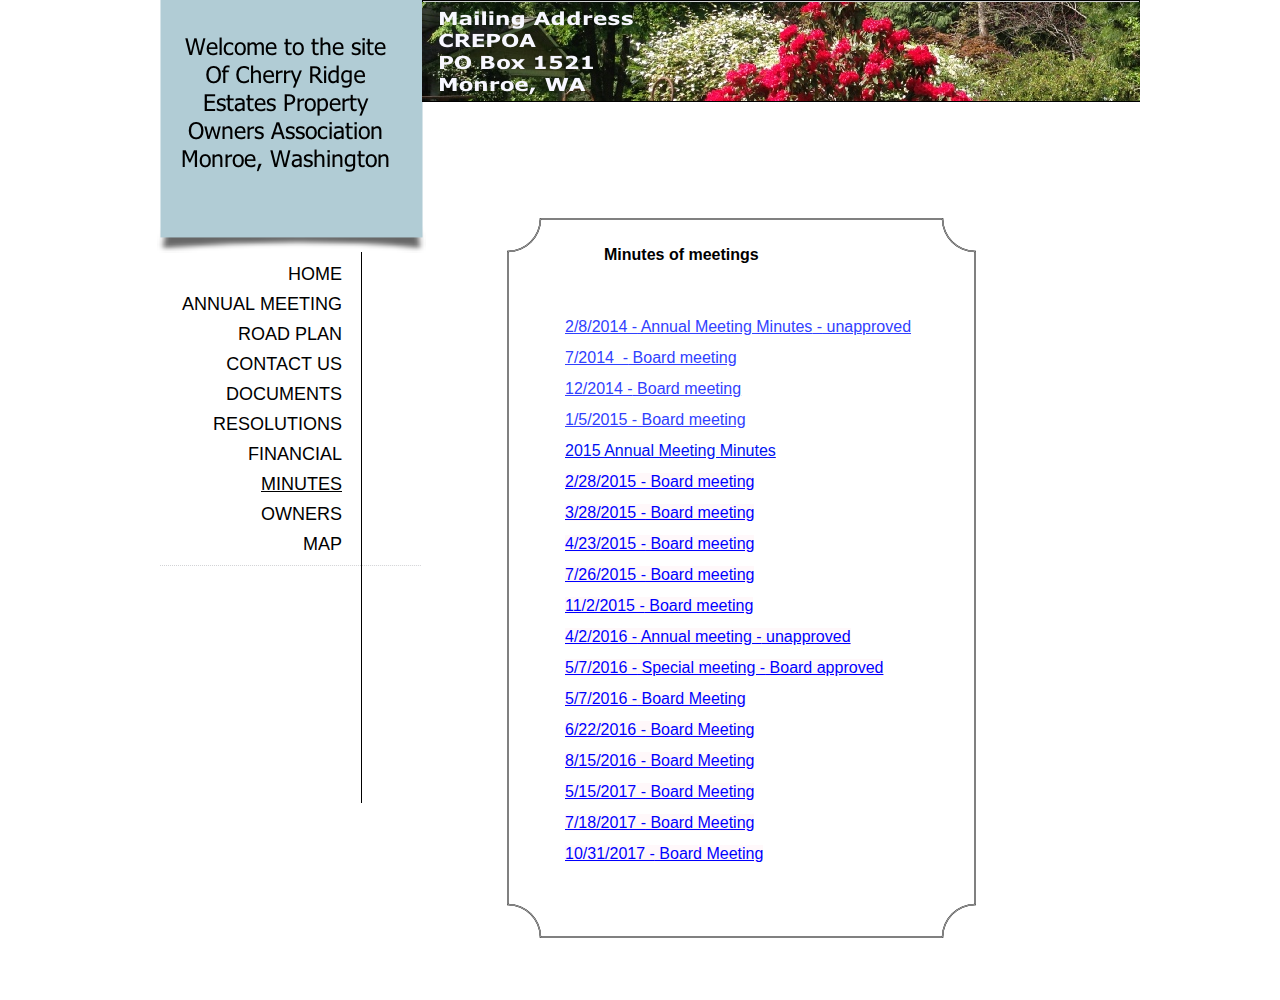
<file: minutes.html>
﻿<!DOCTYPE html>
<html lang="en">
  
<head>
    <meta charset="UTF-8">
    <title>Minutes</title>
    <link rel="stylesheet" type="text/css" href="wpscripts/wpstyles.css">
    <style type="text/css">
      .C-1 { line-height:19.00px;font-family:"Tahoma", sans-serif;font-style:normal;font-weight:700;color:#000000;background-color:transparent;text-decoration:none;font-variant:normal;font-size:16.0px;vertical-align:0; }
      .C-2 { line-height:19.00px;font-family:"Tahoma", sans-serif;font-style:normal;font-weight:normal;color:#3141ff;background-color:transparent;text-decoration:underline;font-variant:normal;font-size:16.0px;vertical-align:0; }
      a.C-2:link, a:link .C-2 { color:#3141ff;text-decoration:underline; }
      a.C-2:visited, a:visited .C-2 { color:#3141ff;text-decoration:underline; }
      a.C-2:hover, a:hover .C-2 { color:#3141ff;text-decoration:underline; }
      a.C-2:active, a:active .C-2 { color:#3141ff;text-decoration:underline; }
      .C-3 { line-height:19.00px;font-family:"Tahoma", sans-serif;font-style:normal;font-weight:normal;color:#3141ff;background-color:transparent;text-decoration:underline;font-variant:normal;font-size:16.0px;vertical-align:0; }
      .C-4 { line-height:19.00px;font-family:"Tahoma", sans-serif;font-style:normal;font-weight:normal;color:#3141ff;background-color:transparent;text-decoration:underline;font-variant:normal;font-size:16.0px;vertical-align:0; }
      a.C-4:link, a:link .C-4 { color:inherit;text-decoration:inherit; }
      a.C-4:visited, a:visited .C-4 { color:inherit;text-decoration:inherit; }
      a.C-4:hover, a:hover .C-4 { color:inherit;text-decoration:inherit; }
      a.C-4:active, a:active .C-4 { color:inherit;text-decoration:inherit; }
      .C-5 { line-height:19.00px;font-family:"Tahoma", sans-serif;font-style:normal;font-weight:normal;color:#0012f2;background-color:transparent;text-decoration:underline;font-variant:normal;font-size:16.0px;vertical-align:0; }
      a.C-5:link, a:link .C-5 { color:#0012f2;text-decoration:underline; }
      a.C-5:visited, a:visited .C-5 { color:#0012f2;text-decoration:underline; }
      a.C-5:hover, a:hover .C-5 { color:#0012f2;text-decoration:underline; }
      a.C-5:active, a:active .C-5 { color:#0012f2;text-decoration:underline; }
      .C-6 { line-height:19.00px;font-family:"Tahoma", sans-serif;font-style:normal;font-weight:normal;color:#0000ff;background-color:#fff8fa;text-decoration:underline;font-variant:normal;font-size:16.0px;vertical-align:0; }
      a.C-6:link, a:link .C-6 { color:#0000ff;text-decoration:underline; }
      a.C-6:visited, a:visited .C-6 { color:#0000ff;text-decoration:underline; }
      a.C-6:hover, a:hover .C-6 { color:#0000ff;text-decoration:underline; }
      a.C-6:active, a:active .C-6 { color:#0000ff;text-decoration:underline; }
      .OBJ-1,.OBJ-1:link,.OBJ-1:visited { background-image:url('wpimages/wpbf951dc4_06.png');background-repeat:no-repeat;background-position:0px 0px;text-decoration:none;display:block;position:absolute; }
      .OBJ-1:hover { background-position:0px -24px; }
      .OBJ-1:focus { outline-style:none; }
      button.OBJ-1 { background-color:transparent;border:none 0px;padding:0;display:inline-block;cursor:pointer; }
      button.OBJ-1:disabled { pointer-events:none; }
      .OBJ-1.Inline { display:inline-block;position:relative;line-height:normal; }
      .OBJ-1 span,.OBJ-1:link span,.OBJ-1:visited span { color:#000000;font-family:"Humanst521 BT",sans-serif;font-weight:normal;text-decoration:none;text-align:right;text-transform:uppercase;font-style:normal;left:1px;top:0px;width:163px;height:23px;font-size:18px;display:block;position:absolute;cursor:pointer; }
      .OBJ-1:active span,a:link.OBJ-1.Activated span,a:link.OBJ-1.Down span,a:visited.OBJ-1.Activated span,a:visited.OBJ-1.Down span,.OBJ-1.Activated span,.OBJ-1.Down span { text-decoration:underline; }
    </style>
  </head>
  <body style="height:1000px;background:transparent;">
    <div id="divMain" style="background:transparent;margin-left:auto;margin-right:auto;position:relative;width:1000px;height:1000px;">
      <img alt="" src="wpimages/wpf47e34f9_06.png" style="position:absolute;left:367px;top:218px;width:469px;height:720px;">
      <div style="position:absolute;left:464px;top:245px;width:324px;height:37px;overflow:hidden;">
        <p class="Body"><span class="C-1">Minutes of meetings</span></p>
      </div>
      <div style="position:absolute;left:425px;top:317px;width:363px;height:577px;overflow:hidden;">
        <p class="Body"><a href="2014%20Annual%20Meeting%20Minutes.pdf" class="C-2">2/8/2014 -<wbr> Annual Meeting Minutes</a><span class="C-3"> -<wbr> unapproved<a href="July%202014%20Meeting.pdf" class="C-4"> </a></span></p>
        <p class="Body"><a href="July%202014%20Meeting.pdf" class="C-2">7/2014 &nbsp;-<wbr> Board meeting</a></p>
        <p class="Body"><a href="minutes%20cherry%20ridge%20meeting%201.pdf" class="C-2">12/2014 -<wbr> Board meeting</a></p>
        <p class="Body"><a href="approved%20minutes%20cherry%20ridge%20meeting%20Jan%205%202015a%20corrected.pdf" class="C-2">1/5/2015 -<wbr> Board meeting</a></p>
        <p class="Body"><a href="2015%20Annual%20Meeting%20Minutes%20-%20Draft%20b.pdf" class="C-5">2015 Annual Meeting Minutes </a></p>
        <p class="Body"><a href="approved%20Board%20minutes%20cherry%20ridge%20meeting%20Feb%2028%202015%20corrected.pdf" class="C-6">2/28/2015 -<wbr> Board meeting</a></p>
        <p class="Body"><a href="Board%20minutes%20cherry%20ridge%20meeting%20Mar%2028%202015.pdf" class="C-6">3/28/2015 -<wbr> Board meeting </a></p>
        <p class="Body"><a href="Special%20board%20meeting%20April%2023%20-%20Lorra%20Miller%20approved.pdf" class="C-6">4/23/2015 -<wbr> Board meeting</a></p>
        <p class="Body"><a href="Board%20minutes%20july%2026%20meeting%20-%20approved.pdf" class="C-6">7/26/2015 -<wbr> Board meeting</a></p>
        <p class="Body"><a href="Board%20minutes%20November%20for%20review.pdf" class="C-6">11/2/2015 -<wbr> Board meeting </a></p>
        <p class="Body"><a href="2016%20Annual%20Meeting%20minutes%20-%20unapproved.pdf" class="C-6">4/2/2016 -<wbr> Annual meeting -<wbr> unapproved</a></p>
        <p class="Body"><a href="CREPOA%20Special%20Meeting%205-7-16.docx" class="C-6">5/7/2016 -<wbr> Special meeting -<wbr> Board approved</a></p>
        <p class="Body"><a href="CREPOA%20BOD%20meeting%205-7-16.docx" class="C-6">5/7/2016 -<wbr> Board Meeting </a></p>
        <p class="Body"><a href="board%20minutes%20June%202016%20approved.pdf" class="C-6">6/22/2016 -<wbr> Board Meeting</a></p>
        <p class="Body"><a href="minutes%20association%20aug%2015%202016%20approved.pdf" class="C-6">8/15/2016 -<wbr> Board Meeting</a></p>
        <p class="Body"><a href="May%2015%202017%20minutes%20approved.pdf" class="C-6">5/15/2017 -<wbr> Board Meeting</a></p>
        <p class="Body"><a href="minutes%20association%20aug%2022.pdf" class="C-6">7/18/2017 -<wbr> Board Meeting</a></p>
        <p class="Body"><a href="Oct%2031%20Board%20Meeting%20Minutes.pdf" class="C-6">10/31/2017 -<wbr> Board Meeting</a></p>
      </div>
      <img src="wpimages/wp121bf207_06.png" alt="" width="269" height="253" style="position:absolute;left:17px;top:0px;width:269px;height:253px;">
      <img alt="" src="wpimages/wpdbae88ac_06.png" style="position:absolute;left:20px;top:565px;width:261px;height:1px;">
      <img alt="" src="wpimages/wp8cf096f5_06.png" style="position:absolute;left:824px;top:15px;width:1px;height:71px;">
      <div style="position:absolute;left:28px;top:254px;width:188px;height:480px;">
        <a href="index.html" id="nav_423_B1" class="OBJ-1 ActiveButton" style="display:block;position:absolute;left:10px;top:10px;width:168px;height:24px;">
          <span>Home</span>
        </a>
        <a href="annualmeeting.html" id="nav_423_B2" class="OBJ-1 ActiveButton" style="display:block;position:absolute;left:10px;top:40px;width:168px;height:24px;">
          <span>Annual&nbsp;Meeting</span>
        </a>
        <a href="roadplan.html" id="nav_423_B3" class="OBJ-1 ActiveButton" style="display:block;position:absolute;left:10px;top:70px;width:168px;height:24px;">
          <span>Road&nbsp;Plan</span>
        </a>
        <a href="contactus.html" id="nav_423_B4" class="OBJ-1 ActiveButton" style="display:block;position:absolute;left:10px;top:100px;width:168px;height:24px;">
          <span>Contact&nbsp;Us</span>
        </a>
        <a href="page9.html" title="Bylaws" id="nav_423_B5" class="OBJ-1 ActiveButton" style="display:block;position:absolute;left:10px;top:130px;width:168px;height:24px;">
          <span>Documents</span>
        </a>
        <a href="resolutions.html" id="nav_423_B6" class="OBJ-1 ActiveButton" style="display:block;position:absolute;left:10px;top:160px;width:168px;height:24px;">
          <span>Resolutions</span>
        </a>
        <a href="financial.html" id="nav_423_B7" class="OBJ-1 ActiveButton" style="display:block;position:absolute;left:10px;top:190px;width:168px;height:24px;">
          <span>Financial</span>
        </a>
        <a href="minutes.html" id="nav_423_B8" class="OBJ-1 ActiveButton Down" style="display:block;position:absolute;left:10px;top:220px;width:168px;height:24px;">
          <span>Minutes</span>
        </a>
        <a href="owners.html" id="nav_423_B9" class="OBJ-1 ActiveButton" style="display:block;position:absolute;left:10px;top:250px;width:168px;height:24px;">
          <span>Owners</span>
        </a>
        <a href="map.html" id="nav_423_B10" class="OBJ-1 ActiveButton" style="display:block;position:absolute;left:10px;top:280px;width:168px;height:24px;">
          <span>Map</span>
        </a>
      </div>
      <img alt="Welcome to the site  Of Cherry Ridge Estates Property Owners Association Monroe, Washington" src="wpimages/wp4325fe56_06.png" style="position:absolute;left:41px;top:32px;width:209px;height:168px;">
      <img alt="" src="wpimages/wp1f95d579_06.png" style="position:absolute;left:221px;top:252px;width:1px;height:551px;">
      <img alt="" src="wpimages/wp292a149a_06.png" style="position:absolute;left:282px;top:0px;width:718px;height:102px;">
      <img alt="" src="wpimages/wp39c90fa1_05_06.jpg" style="position:absolute;left:282px;top:2px;width:718px;height:99px;">
      <img alt="Mailing Address CREPOA PO Box 1521 Monroe, WA" src="wpimages/wpff6c7204_06.png" style="position:absolute;left:298px;top:7px;width:196px;height:88px;">
    </div>
  </body>

</html>
</file>
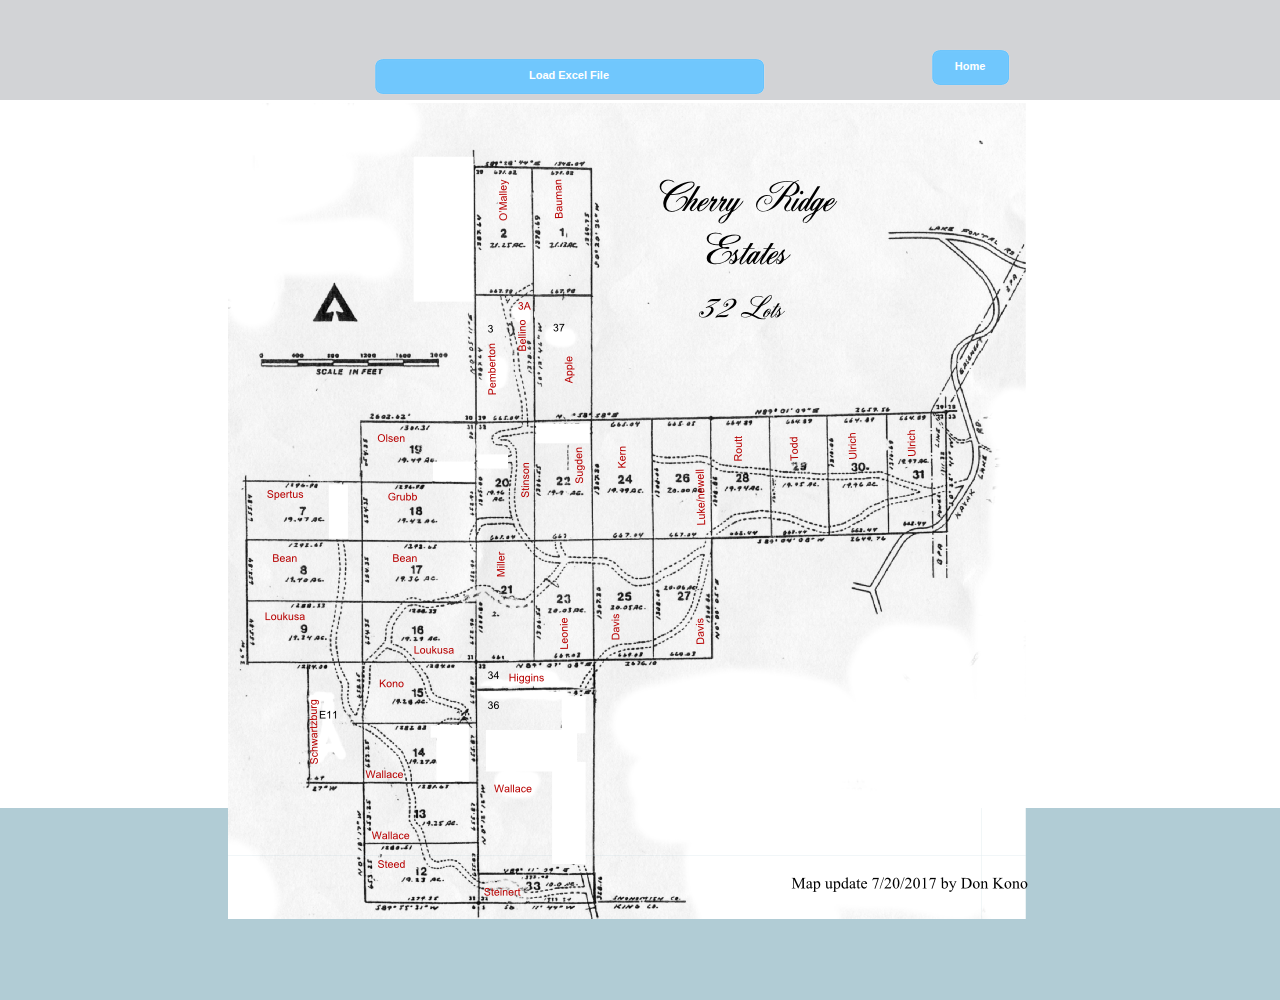
<file: owners.html>
﻿<!DOCTYPE html>
<html lang="en">
  
<head>
    <meta charset="UTF-8">
    <title>Owners</title>
    <link rel="stylesheet" type="text/css" href="wpscripts/wpstyles.css">
    <style type="text/css">
      .OBJ-1,.OBJ-1:link,.OBJ-1:visited { background-image:url('wpimages/wp6a2575c3_06.png');background-repeat:no-repeat;background-position:0px 0px;text-decoration:none;display:block;position:absolute; }
      .OBJ-1:hover { background-position:0px -76px; }
      .OBJ-1:active,a:link.OBJ-1.Activated,a:link.OBJ-1.Down,a:visited.OBJ-1.Activated,a:visited.OBJ-1.Down,.OBJ-1.Activated,.OBJ-1.Down { background-position:0px -38px; }
      .OBJ-1.Disabled,a:link.OBJ-1.Disabled,a:visited.OBJ-1.Disabled,a:hover.OBJ-1.Disabled,a:active.OBJ-1.Disabled { background-position:0px -114px; }
      .OBJ-1:focus { outline-style:none; }
      button.OBJ-1 { background-color:transparent;border:none 0px;padding:0;display:inline-block;cursor:pointer; }
      button.OBJ-1:disabled { pointer-events:none; }
      .OBJ-1.Inline { display:inline-block;position:relative;line-height:normal; }
      .OBJ-1 span,.OBJ-1:link span,.OBJ-1:visited span { color:#ffffff;font-family:"Trebuchet MS",sans-serif;font-weight:bold;text-decoration:none;text-align:center;text-transform:capitalize;font-style:normal;left:13px;top:11px;width:52px;height:16px;font-size:11px;display:block;position:absolute;cursor:pointer; }
      .OBJ-1:active span,a:link.OBJ-1.Activated span,a:link.OBJ-1.Down span,a:visited.OBJ-1.Activated span,a:visited.OBJ-1.Down span,.OBJ-1.Activated span,.OBJ-1.Down span { color:#166788;left:14px; }
      .OBJ-2,.OBJ-2:link,.OBJ-2:visited { background-image:url('wpimages/wp0bf1b036_06.png');background-repeat:no-repeat;background-position:0px 0px;text-decoration:none;display:block;position:absolute; }
      .OBJ-2:hover { background-position:0px -76px; }
      .OBJ-2:active,a:link.OBJ-2.Activated,a:link.OBJ-2.Down,a:visited.OBJ-2.Activated,a:visited.OBJ-2.Down,.OBJ-2.Activated,.OBJ-2.Down { background-position:0px -38px; }
      .OBJ-2.Disabled,a:link.OBJ-2.Disabled,a:visited.OBJ-2.Disabled,a:hover.OBJ-2.Disabled,a:active.OBJ-2.Disabled { background-position:0px -114px; }
      .OBJ-2:focus { outline-style:none; }
      button.OBJ-2 { background-color:transparent;border:none 0px;padding:0;display:inline-block;cursor:pointer; }
      button.OBJ-2:disabled { pointer-events:none; }
      .OBJ-2.Inline { display:inline-block;position:relative;line-height:normal; }
      .OBJ-2 span,.OBJ-2:link span,.OBJ-2:visited span { color:#ffffff;font-family:"Trebuchet MS",sans-serif;font-weight:bold;text-decoration:none;text-align:center;text-transform:capitalize;font-style:normal;left:13px;top:11px;width:364px;height:16px;font-size:11px;display:block;position:absolute;cursor:pointer; }
      .OBJ-2:active span,a:link.OBJ-2.Activated span,a:link.OBJ-2.Down span,a:visited.OBJ-2.Activated span,a:visited.OBJ-2.Down span,.OBJ-2.Activated span,.OBJ-2.Down span { color:#166788;left:14px; }
    </style>
  </head>
  <body style="height:1000px;background:transparent url('wpimages/wpb0e9b916_06.png') repeat-x scroll center top;">
    <div style="height:inherit;width:100%;min-width:1000px;margin:0;position:absolute;background:transparent url('wpimages/wpba4ebe6f_06.png') repeat-x scroll center bottom;"></div>
    <div id="divMain" style="background:transparent;margin-left:auto;margin-right:auto;position:relative;width:1000px;height:1000px;">
      <a href="index.html" id="btn_57" class="OBJ-1 ActiveButton" style="position:absolute;left:791px;top:49px;width:80px;height:38px;">
        <span>Home</span>
      </a>
      <a href="CREPOA%20Addresses%20%26%20Phones%2011-18-2017.xls" id="btn_58" class="OBJ-2 ActiveButton" style="position:absolute;left:234px;top:58px;width:392px;height:38px;">
        <span>Load&nbsp;Excel&nbsp;file</span>
      </a>
      <img alt="" src="wpimages/wpfd74c981_06.png" style="position:absolute;left:88px;top:103px;width:800px;height:816px;">
    </div>
  </body>

</html>
</file>
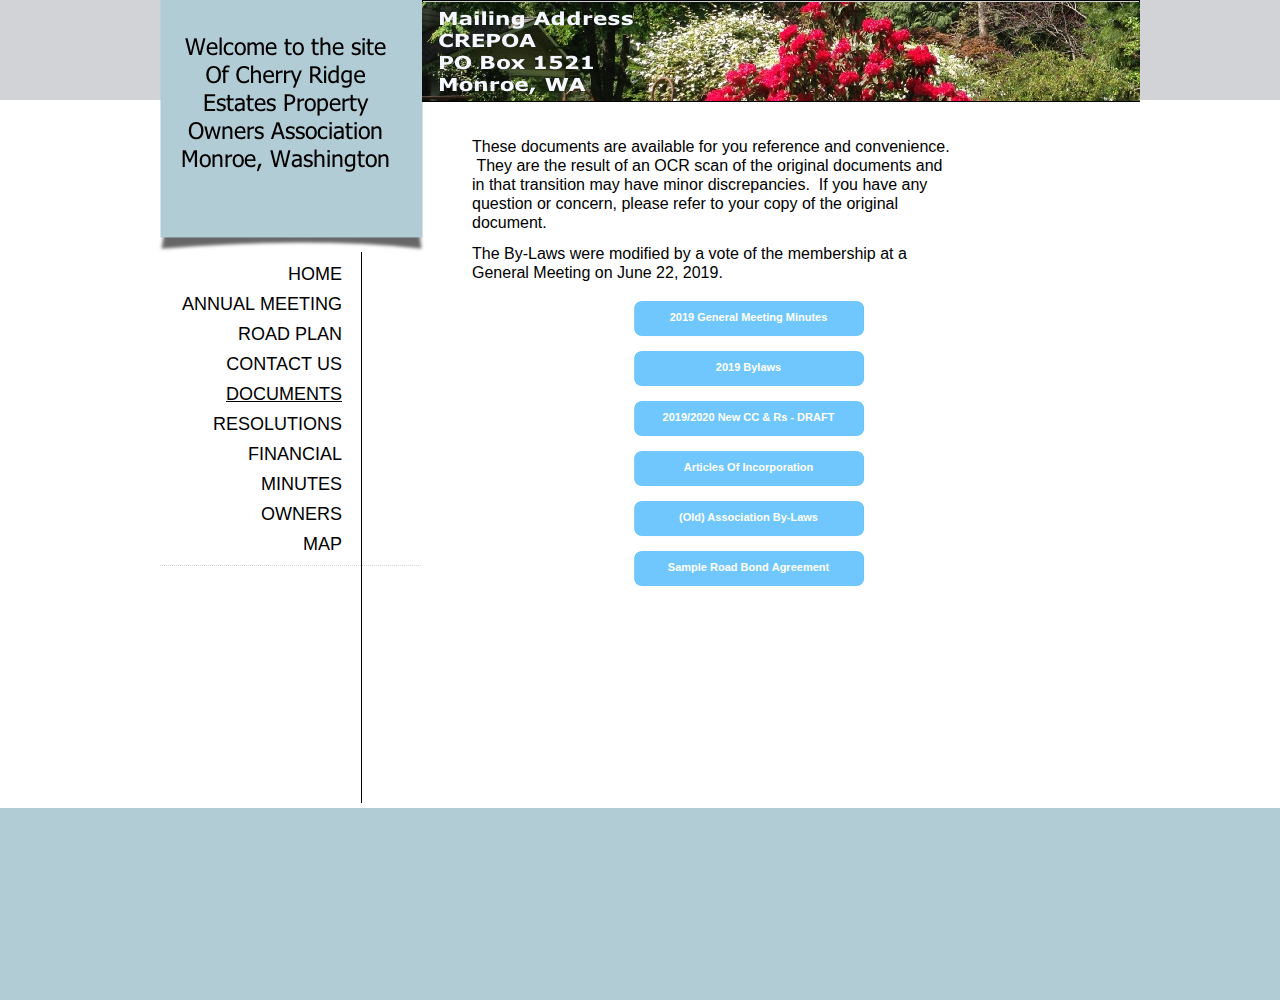
<file: page9.html>
﻿<!DOCTYPE html>
<html lang="en">
  
<!-- Mirrored from cherryridgeowner.org/page9.html by HTTrack Website Copier/3.x [XR&CO'2014], Tue, 01 Jan 2019 02:59:22 GMT -->
<head>
    <meta charset="UTF-8">
    <title>Documents</title>
    <meta name="generator" content="Serif WebPlus X7">
    <meta name="viewport" content="width=1000">
    <meta name="keywords" content="CREPOA, Cherry Ridge, Estates, Property Owners, Association, By-Laws, Minutes, Maps, annual meeting  ">
    <meta name="description" content="Cherry Ridge Estates Property Owners Association - Monroe, WA">
    <link rel="stylesheet" type="text/css" href="wpscripts/wpstyles.css">
    <style type="text/css">
      .OBJ-1,.OBJ-1:link,.OBJ-1:visited { background-image:url('wpimages/wpbf951dc4_06.png');background-repeat:no-repeat;background-position:0px 0px;text-decoration:none;display:block;position:absolute; }
      .OBJ-1:hover { background-position:0px -24px; }
      .OBJ-1:focus { outline-style:none; }
      button.OBJ-1 { background-color:transparent;border:none 0px;padding:0;display:inline-block;cursor:pointer; }
      button.OBJ-1:disabled { pointer-events:none; }
      .OBJ-1.Inline { display:inline-block;position:relative;line-height:normal; }
      .OBJ-1 span,.OBJ-1:link span,.OBJ-1:visited span { color:#000000;font-family:"Humanst521 BT",sans-serif;font-weight:normal;text-decoration:none;text-align:right;text-transform:uppercase;font-style:normal;left:1px;top:0px;width:163px;height:23px;font-size:18px;display:block;position:absolute;cursor:pointer; }
      .OBJ-1:active span,a:link.OBJ-1.Activated span,a:link.OBJ-1.Down span,a:visited.OBJ-1.Activated span,a:visited.OBJ-1.Down span,.OBJ-1.Activated span,.OBJ-1.Down span { text-decoration:underline; }
      .P-1 { text-align:left;line-height:1px;font-family:"Tahoma", sans-serif;font-style:normal;font-weight:normal;color:#000000;background-color:transparent;font-variant:normal;font-size:16.0px;vertical-align:0; }
      .C-1 { line-height:19.00px;font-family:"Tahoma", sans-serif;font-style:normal;font-weight:normal;color:#000000;background-color:transparent;text-decoration:none;font-variant:normal;font-size:16.0px;vertical-align:0; }
      .OBJ-2,.OBJ-2:link,.OBJ-2:visited { background-image:url('wpimages/wp647b3b2b_06.png');background-repeat:no-repeat;background-position:0px 0px;text-decoration:none;display:block;position:absolute; }
      .OBJ-2:hover { background-position:0px -76px; }
      .OBJ-2:active,a:link.OBJ-2.Activated,a:link.OBJ-2.Down,a:visited.OBJ-2.Activated,a:visited.OBJ-2.Down,.OBJ-2.Activated,.OBJ-2.Down { background-position:0px -38px; }
      .OBJ-2.Disabled,a:link.OBJ-2.Disabled,a:visited.OBJ-2.Disabled,a:hover.OBJ-2.Disabled,a:active.OBJ-2.Disabled { background-position:0px -114px; }
      .OBJ-2:focus { outline-style:none; }
      button.OBJ-2 { background-color:transparent;border:none 0px;padding:0;display:inline-block;cursor:pointer; }
      button.OBJ-2:disabled { pointer-events:none; }
      .OBJ-2.Inline { display:inline-block;position:relative;line-height:normal; }
      .OBJ-2 span,.OBJ-2:link span,.OBJ-2:visited span { color:#ffffff;font-family:"Trebuchet MS",sans-serif;font-weight:bold;text-decoration:none;text-align:center;text-transform:capitalize;font-style:normal;left:13px;top:11px;width:205px;height:16px;font-size:11px;display:block;position:absolute;cursor:pointer; }
      .OBJ-2:active span,a:link.OBJ-2.Activated span,a:link.OBJ-2.Down span,a:visited.OBJ-2.Activated span,a:visited.OBJ-2.Down span,.OBJ-2.Activated span,.OBJ-2.Down span { color:#166788;left:14px; }
      .OBJ-3,.OBJ-3:link,.OBJ-3:visited { background-image:url('wpimages/wpcb36ff8a_06.png');background-repeat:no-repeat;background-position:0px 0px;text-decoration:none;display:block;position:absolute; }
      .OBJ-3:hover { background-position:0px -76px; }
      .OBJ-3:active,a:link.OBJ-3.Activated,a:link.OBJ-3.Down,a:visited.OBJ-3.Activated,a:visited.OBJ-3.Down,.OBJ-3.Activated,.OBJ-3.Down { background-position:0px -38px; }
      .OBJ-3.Disabled,a:link.OBJ-3.Disabled,a:visited.OBJ-3.Disabled,a:hover.OBJ-3.Disabled,a:active.OBJ-3.Disabled { background-position:0px -114px; }
      .OBJ-3:focus { outline-style:none; }
      button.OBJ-3 { background-color:transparent;border:none 0px;padding:0;display:inline-block;cursor:pointer; }
      button.OBJ-3:disabled { pointer-events:none; }
      .OBJ-3.Inline { display:inline-block;position:relative;line-height:normal; }
      .OBJ-3 span,.OBJ-3:link span,.OBJ-3:visited span { color:#ffffff;font-family:"Trebuchet MS",sans-serif;font-weight:bold;text-decoration:none;text-align:center;text-transform:capitalize;font-style:normal;left:13px;top:11px;width:236px;height:16px;font-size:11px;display:block;position:absolute;cursor:pointer; }
      .OBJ-3:active span,a:link.OBJ-3.Activated span,a:link.OBJ-3.Down span,a:visited.OBJ-3.Activated span,a:visited.OBJ-3.Down span,.OBJ-3.Activated span,.OBJ-3.Down span { color:#166788;left:14px; }
      .OBJ-4,.OBJ-4:link,.OBJ-4:visited { background-image:url('wpimages/wp346620a5_06.png');background-repeat:no-repeat;background-position:0px 0px;text-decoration:none;display:block;position:absolute; }
      .OBJ-4:hover { background-position:0px -76px; }
      .OBJ-4:active,a:link.OBJ-4.Activated,a:link.OBJ-4.Down,a:visited.OBJ-4.Activated,a:visited.OBJ-4.Down,.OBJ-4.Activated,.OBJ-4.Down { background-position:0px -38px; }
      .OBJ-4.Disabled,a:link.OBJ-4.Disabled,a:visited.OBJ-4.Disabled,a:hover.OBJ-4.Disabled,a:active.OBJ-4.Disabled { background-position:0px -114px; }
      .OBJ-4:focus { outline-style:none; }
      button.OBJ-4 { background-color:transparent;border:none 0px;padding:0;display:inline-block;cursor:pointer; }
      button.OBJ-4:disabled { pointer-events:none; }
      .OBJ-4.Inline { display:inline-block;position:relative;line-height:normal; }
      .OBJ-4 span,.OBJ-4:link span,.OBJ-4:visited span { color:#ffffff;font-family:"Trebuchet MS",sans-serif;font-weight:bold;text-decoration:none;text-align:center;text-transform:capitalize;font-style:normal;left:13px;top:11px;width:278px;height:16px;font-size:11px;display:block;position:absolute;cursor:pointer; }
      .OBJ-4:active span,a:link.OBJ-4.Activated span,a:link.OBJ-4.Down span,a:visited.OBJ-4.Activated span,a:visited.OBJ-4.Down span,.OBJ-4.Activated span,.OBJ-4.Down span { color:#166788;left:14px; }
      .OBJ-5,.OBJ-5:link,.OBJ-5:visited { background-image:url('wpimages/wp13f432ac_06.png');background-repeat:no-repeat;background-position:0px 0px;text-decoration:none;display:block;position:absolute; }
      .OBJ-5:hover { background-position:0px -76px; }
      .OBJ-5:active,a:link.OBJ-5.Activated,a:link.OBJ-5.Down,a:visited.OBJ-5.Activated,a:visited.OBJ-5.Down,.OBJ-5.Activated,.OBJ-5.Down { background-position:0px -38px; }
      .OBJ-5.Disabled,a:link.OBJ-5.Disabled,a:visited.OBJ-5.Disabled,a:hover.OBJ-5.Disabled,a:active.OBJ-5.Disabled { background-position:0px -114px; }
      .OBJ-5:focus { outline-style:none; }
      button.OBJ-5 { background-color:transparent;border:none 0px;padding:0;display:inline-block;cursor:pointer; }
      button.OBJ-5:disabled { pointer-events:none; }
      .OBJ-5.Inline { display:inline-block;position:relative;line-height:normal; }
      .OBJ-5 span,.OBJ-5:link span,.OBJ-5:visited span { color:#ffffff;font-family:"Trebuchet MS",sans-serif;font-weight:bold;text-decoration:none;text-align:center;text-transform:capitalize;font-style:normal;left:13px;top:11px;width:265px;height:16px;font-size:11px;display:block;position:absolute;cursor:pointer; }
      .OBJ-5:active span,a:link.OBJ-5.Activated span,a:link.OBJ-5.Down span,a:visited.OBJ-5.Activated span,a:visited.OBJ-5.Down span,.OBJ-5.Activated span,.OBJ-5.Down span { color:#166788;left:14px; }
      .OBJ-6,.OBJ-6:link,.OBJ-6:visited { background-image:url('wpimages/wp4d462efb_06.png');background-repeat:no-repeat;background-position:0px 0px;text-decoration:none;display:block;position:absolute; }
      .OBJ-6:hover { background-position:0px -76px; }
      .OBJ-6:active,a:link.OBJ-6.Activated,a:link.OBJ-6.Down,a:visited.OBJ-6.Activated,a:visited.OBJ-6.Down,.OBJ-6.Activated,.OBJ-6.Down { background-position:0px -38px; }
      .OBJ-6.Disabled,a:link.OBJ-6.Disabled,a:visited.OBJ-6.Disabled,a:hover.OBJ-6.Disabled,a:active.OBJ-6.Disabled { background-position:0px -114px; }
      .OBJ-6:focus { outline-style:none; }
      button.OBJ-6 { background-color:transparent;border:none 0px;padding:0;display:inline-block;cursor:pointer; }
      button.OBJ-6:disabled { pointer-events:none; }
      .OBJ-6.Inline { display:inline-block;position:relative;line-height:normal; }
      .OBJ-6 span,.OBJ-6:link span,.OBJ-6:visited span { color:#ffffff;font-family:"Trebuchet MS",sans-serif;font-weight:bold;text-decoration:none;text-align:center;text-transform:capitalize;font-style:normal;left:13px;top:11px;width:214px;height:16px;font-size:11px;display:block;position:absolute;cursor:pointer; }
      .OBJ-6:active span,a:link.OBJ-6.Activated span,a:link.OBJ-6.Down span,a:visited.OBJ-6.Activated span,a:visited.OBJ-6.Down span,.OBJ-6.Activated span,.OBJ-6.Down span { color:#166788;left:14px; }
      .OBJ-7,.OBJ-7:link,.OBJ-7:visited { background-image:url('wpimages/wp032593f1_06.png');background-repeat:no-repeat;background-position:0px 0px;text-decoration:none;display:block;position:absolute; }
      .OBJ-7:hover { background-position:0px -76px; }
      .OBJ-7:active,a:link.OBJ-7.Activated,a:link.OBJ-7.Down,a:visited.OBJ-7.Activated,a:visited.OBJ-7.Down,.OBJ-7.Activated,.OBJ-7.Down { background-position:0px -38px; }
      .OBJ-7.Disabled,a:link.OBJ-7.Disabled,a:visited.OBJ-7.Disabled,a:hover.OBJ-7.Disabled,a:active.OBJ-7.Disabled { background-position:0px -114px; }
      .OBJ-7:focus { outline-style:none; }
      button.OBJ-7 { background-color:transparent;border:none 0px;padding:0;display:inline-block;cursor:pointer; }
      button.OBJ-7:disabled { pointer-events:none; }
      .OBJ-7.Inline { display:inline-block;position:relative;line-height:normal; }
      .OBJ-7 span,.OBJ-7:link span,.OBJ-7:visited span { color:#ffffff;font-family:"Trebuchet MS",sans-serif;font-weight:bold;text-decoration:none;text-align:center;text-transform:capitalize;font-style:normal;left:13px;top:11px;width:273px;height:16px;font-size:11px;display:block;position:absolute;cursor:pointer; }
      .OBJ-7:active span,a:link.OBJ-7.Activated span,a:link.OBJ-7.Down span,a:visited.OBJ-7.Activated span,a:visited.OBJ-7.Down span,.OBJ-7.Activated span,.OBJ-7.Down span { color:#166788;left:14px; }
      .OBJ-8,.OBJ-8:link,.OBJ-8:visited { background-image:url('wpimages/wp8355a21c_06.png');background-repeat:no-repeat;background-position:0px 0px;text-decoration:none;display:block;position:absolute; }
      .OBJ-8:hover { background-position:0px -76px; }
      .OBJ-8:active,a:link.OBJ-8.Activated,a:link.OBJ-8.Down,a:visited.OBJ-8.Activated,a:visited.OBJ-8.Down,.OBJ-8.Activated,.OBJ-8.Down { background-position:0px -38px; }
      .OBJ-8.Disabled,a:link.OBJ-8.Disabled,a:visited.OBJ-8.Disabled,a:hover.OBJ-8.Disabled,a:active.OBJ-8.Disabled { background-position:0px -114px; }
      .OBJ-8:focus { outline-style:none; }
      button.OBJ-8 { background-color:transparent;border:none 0px;padding:0;display:inline-block;cursor:pointer; }
      button.OBJ-8:disabled { pointer-events:none; }
      .OBJ-8.Inline { display:inline-block;position:relative;line-height:normal; }
      .OBJ-8 span,.OBJ-8:link span,.OBJ-8:visited span { color:#ffffff;font-family:"Trebuchet MS",sans-serif;font-weight:bold;text-decoration:none;text-align:center;text-transform:capitalize;font-style:normal;left:13px;top:11px;width:289px;height:16px;font-size:11px;display:block;position:absolute;cursor:pointer; }
      .OBJ-8:active span,a:link.OBJ-8.Activated span,a:link.OBJ-8.Down span,a:visited.OBJ-8.Activated span,a:visited.OBJ-8.Down span,.OBJ-8.Activated span,.OBJ-8.Down span { color:#166788;left:14px; }
      .OBJ-9,.OBJ-9:link,.OBJ-9:visited { background-image:url('wpimages/wp98255400_06.png');background-repeat:no-repeat;background-position:0px 0px;text-decoration:none;display:block;position:absolute; }
      .OBJ-9:hover { background-position:0px -76px; }
      .OBJ-9:active,a:link.OBJ-9.Activated,a:link.OBJ-9.Down,a:visited.OBJ-9.Activated,a:visited.OBJ-9.Down,.OBJ-9.Activated,.OBJ-9.Down { background-position:0px -38px; }
      .OBJ-9.Disabled,a:link.OBJ-9.Disabled,a:visited.OBJ-9.Disabled,a:hover.OBJ-9.Disabled,a:active.OBJ-9.Disabled { background-position:0px -114px; }
      .OBJ-9:focus { outline-style:none; }
      button.OBJ-9 { background-color:transparent;border:none 0px;padding:0;display:inline-block;cursor:pointer; }
      button.OBJ-9:disabled { pointer-events:none; }
      .OBJ-9.Inline { display:inline-block;position:relative;line-height:normal; }
      .OBJ-9 span,.OBJ-9:link span,.OBJ-9:visited span { color:#ffffff;font-family:"Trebuchet MS",sans-serif;font-weight:bold;text-decoration:none;text-align:center;text-transform:capitalize;font-style:normal;left:13px;top:11px;width:299px;height:16px;font-size:11px;display:block;position:absolute;cursor:pointer; }
      .OBJ-9:active span,a:link.OBJ-9.Activated span,a:link.OBJ-9.Down span,a:visited.OBJ-9.Activated span,a:visited.OBJ-9.Down span,.OBJ-9.Activated span,.OBJ-9.Down span { color:#166788;left:14px; }
    </style>
  </head>
  <body style="height:1000px;background:transparent url('wpimages/wpb0e9b916_06.png') repeat-x scroll center top;">
    <div style="height:inherit;width:100%;min-width:1000px;margin:0;position:absolute;background:transparent url('wpimages/wpba4ebe6f_06.png') repeat-x scroll center bottom;"></div>
    <div id="divMain" style="background:transparent;margin-left:auto;margin-right:auto;position:relative;width:1000px;height:1000px;">
      <img src="wpimages/wp8e880a3a_06.png" alt="" width="269" height="253" style="position:absolute;left:17px;top:0px;width:269px;height:253px;">
      <img alt="" src="wpimages/wpdbae88ac_06.png" style="position:absolute;left:20px;top:565px;width:261px;height:1px;">
      <img alt="" src="wpimages/wp8cf096f5_06.png" style="position:absolute;left:824px;top:15px;width:1px;height:71px;">
      <div style="position:absolute;left:28px;top:254px;width:188px;height:480px;">
        <a href="index.html" id="nav_423_B1" class="OBJ-1 ActiveButton" style="display:block;position:absolute;left:10px;top:10px;width:168px;height:24px;">
          <span>Home</span>
        </a>
        <a href="page9.html" id="nav_423_B2" class="OBJ-1 ActiveButton" style="display:block;position:absolute;left:10px;top:40px;width:168px;height:24px;">
          <span>Annual&nbsp;Meeting</span>
        </a>
        <a href="roadplan.html" id="nav_423_B3" class="OBJ-1 ActiveButton" style="display:block;position:absolute;left:10px;top:70px;width:168px;height:24px;">
          <span>Road&nbsp;Plan</span>
        </a>
        <a href="contactus.html" id="nav_423_B4" class="OBJ-1 ActiveButton" style="display:block;position:absolute;left:10px;top:100px;width:168px;height:24px;">
          <span>Contact&nbsp;Us</span>
        </a>
        <a href="page9.html" title="Bylaws" id="nav_423_B5" class="OBJ-1 ActiveButton Down" style="display:block;position:absolute;left:10px;top:130px;width:168px;height:24px;">
          <span>Documents</span>
        </a>
        <a href="resolutions.html" id="nav_423_B6" class="OBJ-1 ActiveButton" style="display:block;position:absolute;left:10px;top:160px;width:168px;height:24px;">
          <span>Resolutions</span>
        </a>
        <a href="financial.html" id="nav_423_B7" class="OBJ-1 ActiveButton" style="display:block;position:absolute;left:10px;top:190px;width:168px;height:24px;">
          <span>Financial</span>
        </a>
        <a href="minutes.html" id="nav_423_B8" class="OBJ-1 ActiveButton" style="display:block;position:absolute;left:10px;top:220px;width:168px;height:24px;">
          <span>Minutes</span>
        </a>
        <a href="owners.html" id="nav_423_B9" class="OBJ-1 ActiveButton" style="display:block;position:absolute;left:10px;top:250px;width:168px;height:24px;">
          <span>Owners</span>
        </a>
        <a href="map.html" id="nav_423_B10" class="OBJ-1 ActiveButton" style="display:block;position:absolute;left:10px;top:280px;width:168px;height:24px;">
          <span>Map</span>
        </a>
      </div>
      <img alt="Welcome to the site  Of Cherry Ridge Estates Property Owners Association Monroe, Washington" src="wpimages/wp4325fe56_06.png" style="position:absolute;left:41px;top:32px;width:209px;height:168px;">
      <img alt="" src="wpimages/wp1f95d579_06.png" style="position:absolute;left:221px;top:252px;width:1px;height:551px;">
      <img alt="" src="wpimages/wp292a149a_06.png" style="position:absolute;left:282px;top:0px;width:718px;height:102px;">
      <img alt="" src="wpimages/wp39c90fa1_05_06.jpg" style="position:absolute;left:282px;top:2px;width:718px;height:99px;">
      <img alt="Mailing Address CREPOA PO Box 1521 Monroe, WA" src="wpimages/wpff6c7204_06.png" style="position:absolute;left:298px;top:7px;width:196px;height:88px;">
      <div style="position:absolute;left:332px;top:137px;width:480px;height:167px;overflow:hidden;">
        <p class="Body P-1"><span class="C-1">These documents are available for you reference and convenience. &nbsp;They are the result of an OCR scan of the original documents and in that transition may have minor discrepancies. &nbsp;If you have any question or concern, please refer to your copy of the original document.</span></p>
        <p class="Body P-1"><span class="C-1">The By-<wbr>Laws were modified by a vote of the membership at a General Meeting on June 22, 2019.</span></p>
      </div>
      <a href="2019%20General%20Meeting%20Minutes.pdf" class="OBJ-2 ActiveButton" style="position:absolute;left:493px;top:300px;width:233px;height:38px;">
        <span>2019 General Meeting Minutes</span>
      </a>
      <a href="Cherry%20Ridge%20Estates%20Bylaws%20v.5.docx" class="OBJ-2 ActiveButton" style="position:absolute;left:493px;top:350px;width:233px;height:38px;">
        <span>2019 Bylaws</span>
      </a>
      <a href="Cherry%20Ridge%20Estate%20CCRs%20v.6.docx" class="OBJ-2 ActiveButton" style="position:absolute;left:493px;top:400px;width:233px;height:38px;">
        <span>2019/2020 New CC & Rs - DRAFT</span>
      </a>
<br><br>
      <a href="Articles%20of%20Incorporation%201994.pdf" id="btn_63" class="OBJ-2 ActiveButton" style="position:absolute;left:493px;top:450px;width:233px;height:38px;">
        <span>Articles&nbsp;of&nbsp;Incorporation</span>
      </a>
      <a href="bylaws%20as%20revised%202015.pdf" id="btn_62" class="OBJ-2 ActiveButton" style="position:absolute;left:493px;top:500px;width:233px;height:38px;">
        <span>(Old) Association By-Laws</span>
      </a>
      <a href="Road%20Bond%20(Logging).docx" id="btn_69" class="OBJ-2 ActiveButton" style="position:absolute;left:493px;top:550px;width:233px;height:38px;">
        <span>Sample&nbsp;Road&nbsp;Bond&nbsp;Agreement</span>
      </a>
      <!--
      <a href="16%20Q%20Duvall%20-%20Dan%20Kern.pdf" id="btn_72" class="OBJ-6 ActiveButton" style="position:absolute;left:489px;top:700px;width:242px;height:38px;">
        <span>Doolittle&nbsp;bid&nbsp;information</span>
      </a>
      <a href="Chip%20Seal%20News%20%26%20Views.pdf" id="btn_73" class="OBJ-7 ActiveButton" style="position:absolute;left:468px;top:750px;width:301px;height:38px;">
        <span>Doolittle&nbsp;chip&nbsp;seal&nbsp;information</span>
      </a>
      <a href="Cherry%20Ridge%20Revised%20quote.pdf" id="btn_74" class="OBJ-8 ActiveButton" style="position:absolute;left:467px;top:800px;width:317px;height:38px;">
        <span>Doolittle&nbsp;bid&nbsp;information&nbsp;update</span>
      </a>
      <a href="16%20Q%20Cherry%20Ridge%20update%204-29-16.pdf" id="btn_75" class="OBJ-9 ActiveButton" style="position:absolute;left:467px;top:850px;width:327px;height:38px;">
        <span>Doolittle&nbsp;bid&nbsp;Three&nbsp;Phase&nbsp;Project</span>
      </a>
      -->
    </div>
  </body>

<!-- Mirrored from cherryridgeowner.org/page9.html by HTTrack Website Copier/3.x [XR&CO'2014], Tue, 01 Jan 2019 03:02:42 GMT -->
</html>
</file>
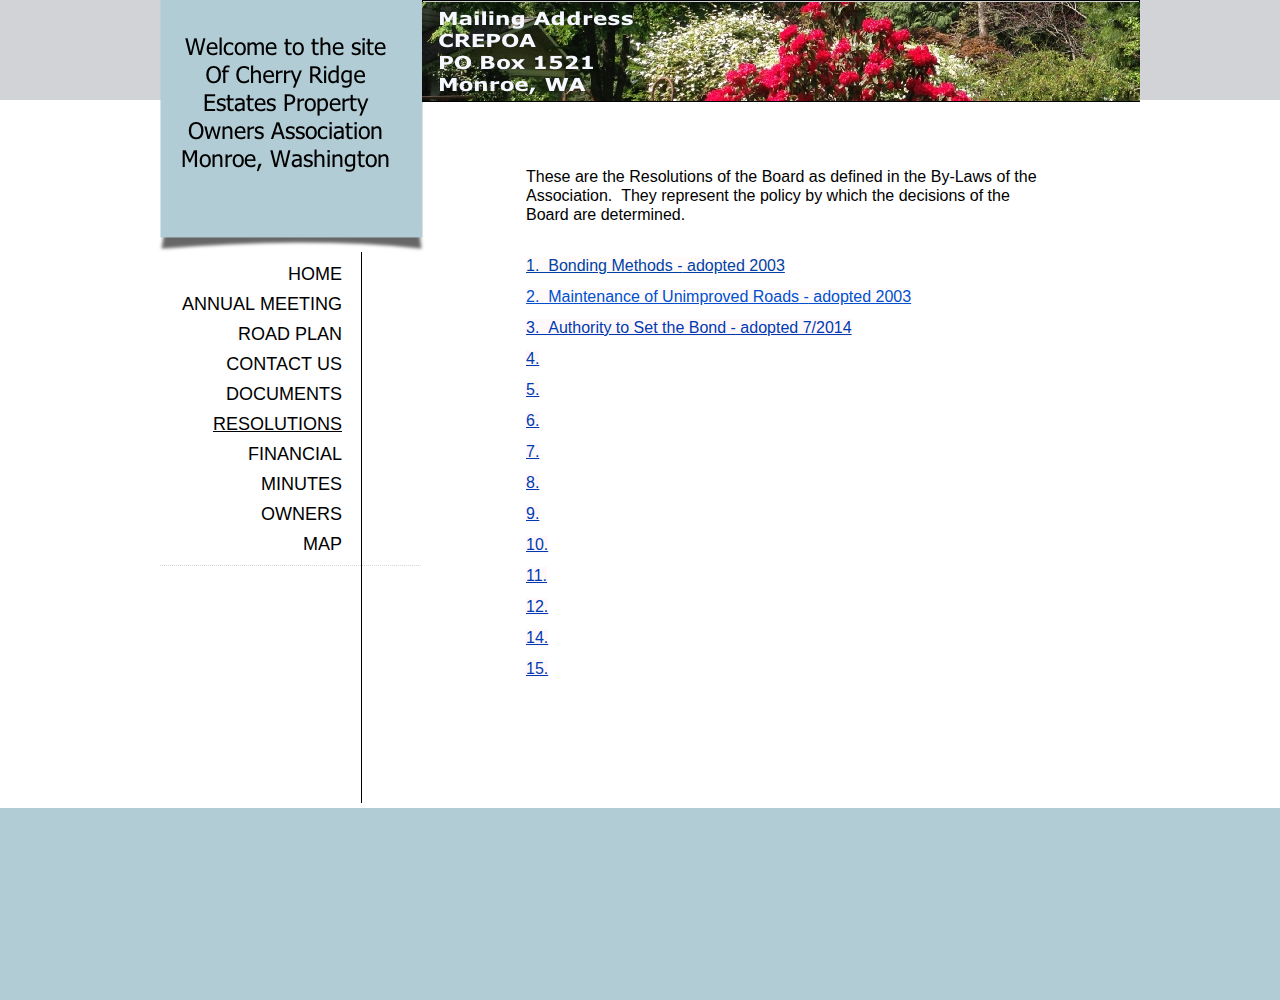
<file: resolutions.html>
﻿<!DOCTYPE html>
<html lang="en">
  
<head>
    <meta charset="UTF-8">
    <title>Resolutions</title>
    <link rel="stylesheet" type="text/css" href="wpscripts/wpstyles.css">
    <style type="text/css">
      .OBJ-1,.OBJ-1:link,.OBJ-1:visited { background-image:url('wpimages/wpbf951dc4_06.png');background-repeat:no-repeat;background-position:0px 0px;text-decoration:none;display:block;position:absolute; }
      .OBJ-1:hover { background-position:0px -24px; }
      .OBJ-1:focus { outline-style:none; }
      button.OBJ-1 { background-color:transparent;border:none 0px;padding:0;display:inline-block;cursor:pointer; }
      button.OBJ-1:disabled { pointer-events:none; }
      .OBJ-1.Inline { display:inline-block;position:relative;line-height:normal; }
      .OBJ-1 span,.OBJ-1:link span,.OBJ-1:visited span { color:#000000;font-family:"Humanst521 BT",sans-serif;font-weight:normal;text-decoration:none;text-align:right;text-transform:uppercase;font-style:normal;left:1px;top:0px;width:163px;height:23px;font-size:18px;display:block;position:absolute;cursor:pointer; }
      .OBJ-1:active span,a:link.OBJ-1.Activated span,a:link.OBJ-1.Down span,a:visited.OBJ-1.Activated span,a:visited.OBJ-1.Down span,.OBJ-1.Activated span,.OBJ-1.Down span { text-decoration:underline; }
      .P-1 { text-align:left;line-height:1px;font-family:"Tahoma", sans-serif;font-style:normal;font-weight:normal;color:#000000;background-color:transparent;font-variant:normal;font-size:16.0px;vertical-align:0; }
      .C-1 { line-height:19.00px;font-family:"Tahoma", sans-serif;font-style:normal;font-weight:normal;color:#000000;background-color:transparent;text-decoration:none;font-variant:normal;font-size:16.0px;vertical-align:0; }
      .C-2 { line-height:19.00px;font-family:"Tahoma", sans-serif;font-style:normal;font-weight:normal;color:#0042a4;background-color:#fffbfb;text-decoration:underline;font-variant:normal;font-size:16.0px;vertical-align:0; }
      a.C-2:link, a:link .C-2 { color:#0042a4;text-decoration:underline; }
      a.C-2:visited, a:visited .C-2 { color:#0042a4;text-decoration:underline; }
      a.C-2:hover, a:hover .C-2 { color:#0042a4;text-decoration:underline; }
      a.C-2:active, a:active .C-2 { color:#0042a4;text-decoration:underline; }
      .C-3 { line-height:19.00px;font-family:"Tahoma", sans-serif;font-style:normal;font-weight:normal;color:#0050cf;background-color:#fffbfb;text-decoration:underline;font-variant:normal;font-size:16.0px;vertical-align:0; }
      a.C-3:link, a:link .C-3 { color:#0050cf;text-decoration:underline; }
      a.C-3:visited, a:visited .C-3 { color:#0050cf;text-decoration:underline; }
      a.C-3:hover, a:hover .C-3 { color:#0050cf;text-decoration:underline; }
      a.C-3:active, a:active .C-3 { color:#0050cf;text-decoration:underline; }
      .C-4 { line-height:19.00px;font-family:"Tahoma", sans-serif;font-style:normal;font-weight:normal;color:#003ab2;background-color:#fff8fa;text-decoration:underline;font-variant:normal;font-size:16.0px;vertical-align:0; }
      a.C-4:link, a:link .C-4 { color:#003ab2;text-decoration:underline; }
      a.C-4:visited, a:visited .C-4 { color:#003ab2;text-decoration:underline; }
      a.C-4:hover, a:hover .C-4 { color:#003ab2;text-decoration:underline; }
      a.C-4:active, a:active .C-4 { color:#003ab2;text-decoration:underline; }
    </style>
  </head>
  <body style="height:1000px;background:transparent url('wpimages/wpb0e9b916_06.png') repeat-x scroll center top;">
    <div style="height:inherit;width:100%;min-width:1000px;margin:0;position:absolute;background:transparent url('wpimages/wpba4ebe6f_06.png') repeat-x scroll center bottom;"></div>
    <div id="divMain" style="background:transparent;margin-left:auto;margin-right:auto;position:relative;width:1000px;height:1000px;">
      <img src="wpimages/wp8e880a3a_06.png" alt="" width="269" height="253" style="position:absolute;left:17px;top:0px;width:269px;height:253px;">
      <img alt="" src="wpimages/wpdbae88ac_06.png" style="position:absolute;left:20px;top:565px;width:261px;height:1px;">
      <img alt="" src="wpimages/wp8cf096f5_06.png" style="position:absolute;left:824px;top:15px;width:1px;height:71px;">
      <div style="position:absolute;left:28px;top:254px;width:188px;height:480px;">
        <a href="index.html" id="nav_423_B1" class="OBJ-1 ActiveButton" style="display:block;position:absolute;left:10px;top:10px;width:168px;height:24px;">
          <span>Home</span>
        </a>
        <a href="annualmeeting.html" id="nav_423_B2" class="OBJ-1 ActiveButton" style="display:block;position:absolute;left:10px;top:40px;width:168px;height:24px;">
          <span>Annual&nbsp;Meeting</span>
        </a>
        <a href="roadplan.html" id="nav_423_B3" class="OBJ-1 ActiveButton" style="display:block;position:absolute;left:10px;top:70px;width:168px;height:24px;">
          <span>Road&nbsp;Plan</span>
        </a>
        <a href="contactus.html" id="nav_423_B4" class="OBJ-1 ActiveButton" style="display:block;position:absolute;left:10px;top:100px;width:168px;height:24px;">
          <span>Contact&nbsp;Us</span>
        </a>
        <a href="page9.html" title="Bylaws" id="nav_423_B5" class="OBJ-1 ActiveButton" style="display:block;position:absolute;left:10px;top:130px;width:168px;height:24px;">
          <span>Documents</span>
        </a>
        <a href="resolutions.html" id="nav_423_B6" class="OBJ-1 ActiveButton Down" style="display:block;position:absolute;left:10px;top:160px;width:168px;height:24px;">
          <span>Resolutions</span>
        </a>
        <a href="financial.html" id="nav_423_B7" class="OBJ-1 ActiveButton" style="display:block;position:absolute;left:10px;top:190px;width:168px;height:24px;">
          <span>Financial</span>
        </a>
        <a href="minutes.html" id="nav_423_B8" class="OBJ-1 ActiveButton" style="display:block;position:absolute;left:10px;top:220px;width:168px;height:24px;">
          <span>Minutes</span>
        </a>
        <a href="owners.html" id="nav_423_B9" class="OBJ-1 ActiveButton" style="display:block;position:absolute;left:10px;top:250px;width:168px;height:24px;">
          <span>Owners</span>
        </a>
        <a href="map.html" id="nav_423_B10" class="OBJ-1 ActiveButton" style="display:block;position:absolute;left:10px;top:280px;width:168px;height:24px;">
          <span>Map</span>
        </a>
      </div>
      <img alt="Welcome to the site  Of Cherry Ridge Estates Property Owners Association Monroe, Washington" src="wpimages/wp4325fe56_06.png" style="position:absolute;left:41px;top:32px;width:209px;height:168px;">
      <img alt="" src="wpimages/wp1f95d579_06.png" style="position:absolute;left:221px;top:252px;width:1px;height:551px;">
      <img alt="" src="wpimages/wp292a149a_06.png" style="position:absolute;left:282px;top:0px;width:718px;height:102px;">
      <img alt="" src="wpimages/wp39c90fa1_05_06.jpg" style="position:absolute;left:282px;top:2px;width:718px;height:99px;">
      <img alt="Mailing Address CREPOA PO Box 1521 Monroe, WA" src="wpimages/wpff6c7204_06.png" style="position:absolute;left:298px;top:7px;width:196px;height:88px;">
      <div style="position:absolute;left:386px;top:167px;width:516px;height:70px;overflow:hidden;">
        <p class="Body P-1"><span class="C-1">These are the Resolutions of the Board as defined in the By-<wbr>Laws of the Association. &nbsp;They represent the policy by which the decisions of the Board are determined.</span></p>
        <p class="Body P-1"><span class="C-1"><br></span></p>
      </div>
      <div style="position:absolute;left:386px;top:256px;width:516px;height:476px;overflow:hidden;">
        <p class="Body"><a href="board%20policy%200.pdf" class="C-2">1. &nbsp;Bonding Methods -<wbr> adopted 2003</a></p>
        <p class="Body"><a href="Board%20Policy%201.pdf" class="C-3">2. &nbsp;Maintenance of Unimproved Roads -<wbr> adopted 2003</a></p>
        <p class="Body"><a href="July%202014%20Meeting.pdf" class="C-4">3. &nbsp;Authority to Set the Bond -<wbr> adopted 7/2014</a></p>
        <p class="Body"><a href="July%202014%20Meeting.pdf" class="C-4">4.</a></p>
        <p class="Body"><a href="July%202014%20Meeting.pdf" class="C-4">5.</a></p>
        <p class="Body"><a href="July%202014%20Meeting.pdf" class="C-4">6.</a></p>
        <p class="Body"><a href="July%202014%20Meeting.pdf" class="C-4">7.</a></p>
        <p class="Body"><a href="July%202014%20Meeting.pdf" class="C-4">8.</a></p>
        <p class="Body"><a href="July%202014%20Meeting.pdf" class="C-4">9.</a></p>
        <p class="Body"><a href="July%202014%20Meeting.pdf" class="C-4">10.</a></p>
        <p class="Body"><a href="July%202014%20Meeting.pdf" class="C-4">11.</a></p>
        <p class="Body"><a href="July%202014%20Meeting.pdf" class="C-4">12.</a></p>
        <p class="Body"><a href="July%202014%20Meeting.pdf" class="C-4">14.</a></p>
        <p class="Body"><a href="July%202014%20Meeting.pdf" class="C-4">15.</a></p>
        <p class="Body"><a href="July%202014%20Meeting.pdf" class="C-4"><br></a></p>
      </div>
    </div>
  </body>

</html>
</file>
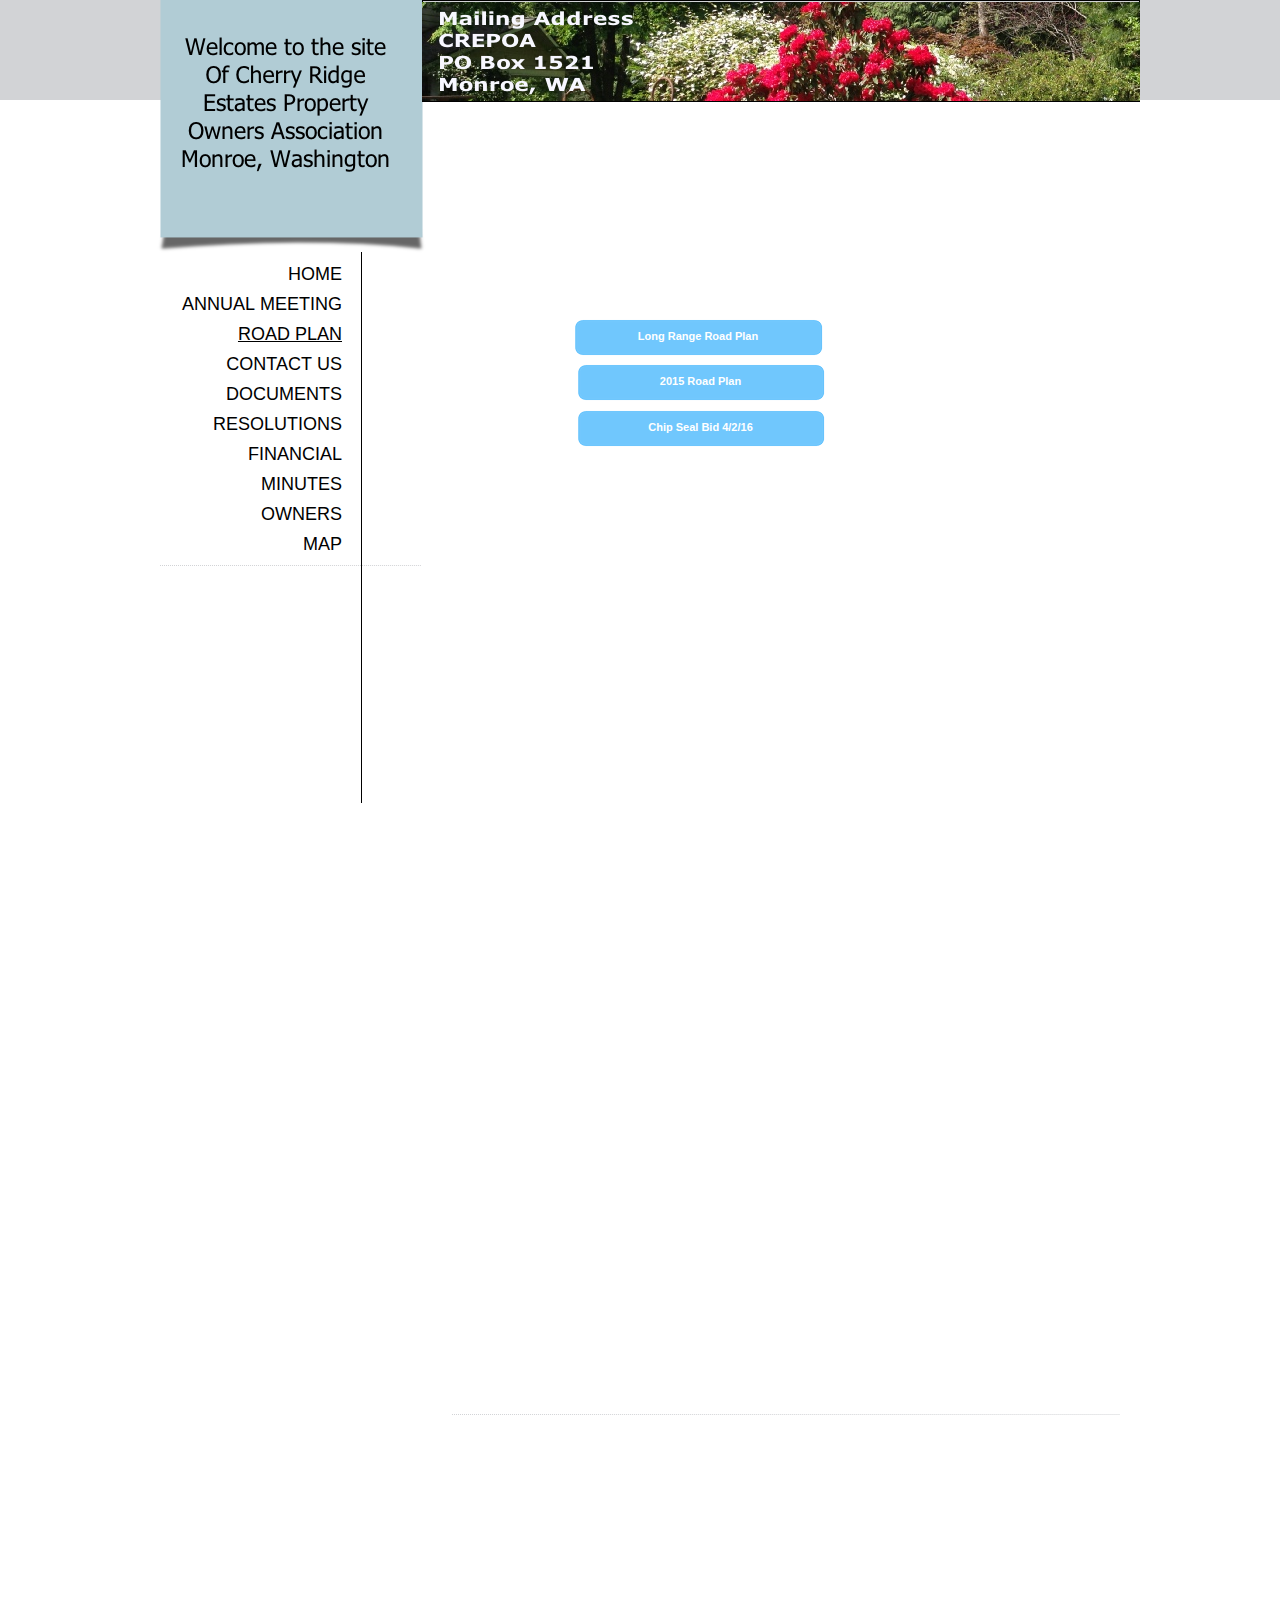
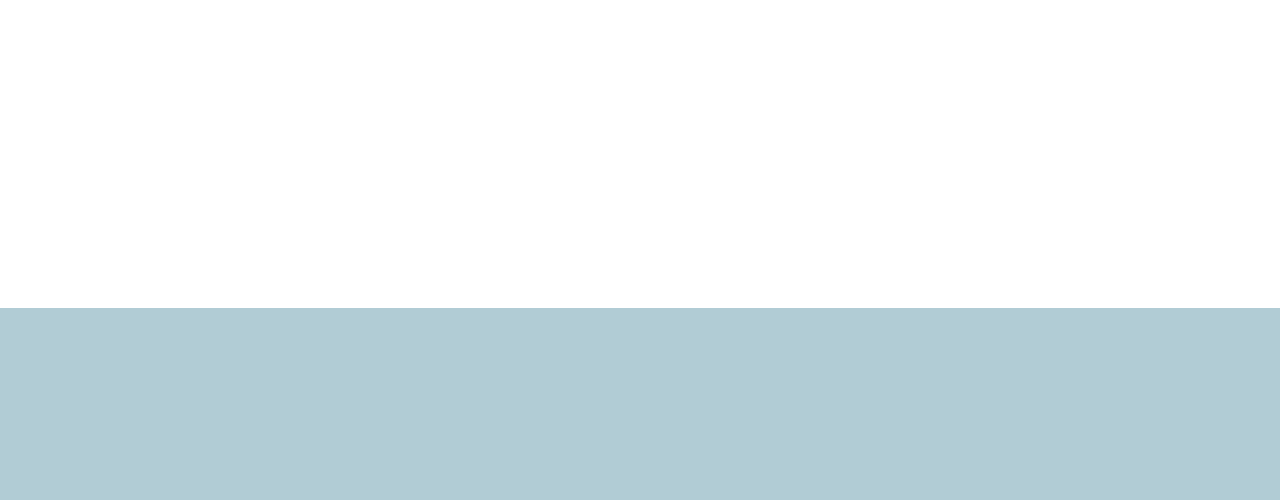
<file: roadplan.html>
﻿<!DOCTYPE html>
<html lang="en">
  
<!-- Mirrored from cherryridgeowner.org/roadplan.html by HTTrack Website Copier/3.x [XR&CO'2014], Tue, 01 Jan 2019 02:59:08 GMT -->
<head>
    <meta charset="UTF-8">
    <title>Road Plan</title>
    <meta name="generator" content="Serif WebPlus X7">
    <meta name="viewport" content="width=1000">
    <meta name="keywords" content="CREPOA, Cherry Ridge, Estates, Property Owners, Association, By-Laws, Minutes, Maps, annual meeting  ">
    <meta name="description" content="Cherry Ridge Estates Property Owners Association - Monroe, WA">
    <link rel="stylesheet" type="text/css" href="wpscripts/wpstyles.css">
    <style type="text/css">
      .OBJ-1,.OBJ-1:link,.OBJ-1:visited { background-image:url('wpimages/wpbf951dc4_06.png');background-repeat:no-repeat;background-position:0px 0px;text-decoration:none;display:block;position:absolute; }
      .OBJ-1:hover { background-position:0px -24px; }
      .OBJ-1:focus { outline-style:none; }
      button.OBJ-1 { background-color:transparent;border:none 0px;padding:0;display:inline-block;cursor:pointer; }
      button.OBJ-1:disabled { pointer-events:none; }
      .OBJ-1.Inline { display:inline-block;position:relative;line-height:normal; }
      .OBJ-1 span,.OBJ-1:link span,.OBJ-1:visited span { color:#000000;font-family:"Humanst521 BT",sans-serif;font-weight:normal;text-decoration:none;text-align:right;text-transform:uppercase;font-style:normal;left:1px;top:0px;width:163px;height:23px;font-size:18px;display:block;position:absolute;cursor:pointer; }
      .OBJ-1:active span,a:link.OBJ-1.Activated span,a:link.OBJ-1.Down span,a:visited.OBJ-1.Activated span,a:visited.OBJ-1.Down span,.OBJ-1.Activated span,.OBJ-1.Down span { text-decoration:underline; }
      .OBJ-2,.OBJ-2:link,.OBJ-2:visited { background-image:url('wpimages/wp7516dd95_06.png');background-repeat:no-repeat;background-position:0px 0px;text-decoration:none;display:block;position:absolute; }
      .OBJ-2:hover { background-position:0px -76px; }
      .OBJ-2:active,a:link.OBJ-2.Activated,a:link.OBJ-2.Down,a:visited.OBJ-2.Activated,a:visited.OBJ-2.Down,.OBJ-2.Activated,.OBJ-2.Down { background-position:0px -38px; }
      .OBJ-2.Disabled,a:link.OBJ-2.Disabled,a:visited.OBJ-2.Disabled,a:hover.OBJ-2.Disabled,a:active.OBJ-2.Disabled { background-position:0px -114px; }
      .OBJ-2:focus { outline-style:none; }
      button.OBJ-2 { background-color:transparent;border:none 0px;padding:0;display:inline-block;cursor:pointer; }
      button.OBJ-2:disabled { pointer-events:none; }
      .OBJ-2.Inline { display:inline-block;position:relative;line-height:normal; }
      .OBJ-2 span,.OBJ-2:link span,.OBJ-2:visited span { color:#ffffff;font-family:"Trebuchet MS",sans-serif;font-weight:bold;text-decoration:none;text-align:center;text-transform:capitalize;font-style:normal;left:13px;top:11px;width:222px;height:16px;font-size:11px;display:block;position:absolute;cursor:pointer; }
      .OBJ-2:active span,a:link.OBJ-2.Activated span,a:link.OBJ-2.Down span,a:visited.OBJ-2.Activated span,a:visited.OBJ-2.Down span,.OBJ-2.Activated span,.OBJ-2.Down span { color:#166788;left:14px; }
      .OBJ-3,.OBJ-3:link,.OBJ-3:visited { background-image:url('wpimages/wp823fd48b_06.png');background-repeat:no-repeat;background-position:0px 0px;text-decoration:none;display:block;position:absolute; }
      .OBJ-3:hover { background-position:0px -76px; }
      .OBJ-3:active,a:link.OBJ-3.Activated,a:link.OBJ-3.Down,a:visited.OBJ-3.Activated,a:visited.OBJ-3.Down,.OBJ-3.Activated,.OBJ-3.Down { background-position:0px -38px; }
      .OBJ-3.Disabled,a:link.OBJ-3.Disabled,a:visited.OBJ-3.Disabled,a:hover.OBJ-3.Disabled,a:active.OBJ-3.Disabled { background-position:0px -114px; }
      .OBJ-3:focus { outline-style:none; }
      button.OBJ-3 { background-color:transparent;border:none 0px;padding:0;display:inline-block;cursor:pointer; }
      button.OBJ-3:disabled { pointer-events:none; }
      .OBJ-3.Inline { display:inline-block;position:relative;line-height:normal; }
      .OBJ-3 span,.OBJ-3:link span,.OBJ-3:visited span { color:#ffffff;font-family:"Trebuchet MS",sans-serif;font-weight:bold;text-decoration:none;text-align:center;text-transform:capitalize;font-style:normal;left:13px;top:11px;width:221px;height:16px;font-size:11px;display:block;position:absolute;cursor:pointer; }
      .OBJ-3:active span,a:link.OBJ-3.Activated span,a:link.OBJ-3.Down span,a:visited.OBJ-3.Activated span,a:visited.OBJ-3.Down span,.OBJ-3.Activated span,.OBJ-3.Down span { color:#166788;left:14px; }
    </style>
  </head>
  <body style="height:2100px;background:transparent url('wpimages/wpb0e9b916_06.png') repeat-x scroll center top;">
    <div style="height:inherit;width:100%;min-width:1000px;margin:0;position:absolute;background:transparent url('wpimages/wpba4ebe6f_06.png') repeat-x scroll center bottom;"></div>
    <div id="divMain" style="background:transparent;margin-left:auto;margin-right:auto;position:relative;width:1000px;height:2100px;">
      <img src="wpimages/wp8e880a3a_06.png" alt="" width="269" height="253" style="position:absolute;left:17px;top:0px;width:269px;height:253px;">
      <img alt="" src="wpimages/wpdbae88ac_06.png" style="position:absolute;left:20px;top:565px;width:261px;height:1px;">
      <img alt="" src="wpimages/wp8cf096f5_06.png" style="position:absolute;left:824px;top:15px;width:1px;height:71px;">
      <div style="position:absolute;left:28px;top:254px;width:188px;height:480px;">
        <a href="index.html" id="nav_423_B1" class="OBJ-1 ActiveButton" style="display:block;position:absolute;left:10px;top:10px;width:168px;height:24px;">
          <span>Home</span>
        </a>
        <a href="annualmeeting.html" id="nav_423_B2" class="OBJ-1 ActiveButton" style="display:block;position:absolute;left:10px;top:40px;width:168px;height:24px;">
          <span>Annual&nbsp;Meeting</span>
        </a>
        <a href="roadplan.html" id="nav_423_B3" class="OBJ-1 ActiveButton Down" style="display:block;position:absolute;left:10px;top:70px;width:168px;height:24px;">
          <span>Road&nbsp;Plan</span>
        </a>
        <a href="contactus.html" id="nav_423_B4" class="OBJ-1 ActiveButton" style="display:block;position:absolute;left:10px;top:100px;width:168px;height:24px;">
          <span>Contact&nbsp;Us</span>
        </a>
        <a href="page9.html" title="Bylaws" id="nav_423_B5" class="OBJ-1 ActiveButton" style="display:block;position:absolute;left:10px;top:130px;width:168px;height:24px;">
          <span>Documents</span>
        </a>
        <a href="resolutions.html" id="nav_423_B6" class="OBJ-1 ActiveButton" style="display:block;position:absolute;left:10px;top:160px;width:168px;height:24px;">
          <span>Resolutions</span>
        </a>
        <a href="financial.html" id="nav_423_B7" class="OBJ-1 ActiveButton" style="display:block;position:absolute;left:10px;top:190px;width:168px;height:24px;">
          <span>Financial</span>
        </a>
        <a href="minutes.html" id="nav_423_B8" class="OBJ-1 ActiveButton" style="display:block;position:absolute;left:10px;top:220px;width:168px;height:24px;">
          <span>Minutes</span>
        </a>
        <a href="owners.html" id="nav_423_B9" class="OBJ-1 ActiveButton" style="display:block;position:absolute;left:10px;top:250px;width:168px;height:24px;">
          <span>Owners</span>
        </a>
        <a href="map.html" id="nav_423_B10" class="OBJ-1 ActiveButton" style="display:block;position:absolute;left:10px;top:280px;width:168px;height:24px;">
          <span>Map</span>
        </a>
      </div>
      <img alt="Welcome to the site  Of Cherry Ridge Estates Property Owners Association Monroe, Washington" src="wpimages/wp4325fe56_06.png" style="position:absolute;left:41px;top:32px;width:209px;height:168px;">
      <img alt="" src="wpimages/wp1f95d579_06.png" style="position:absolute;left:221px;top:252px;width:1px;height:551px;">
      <img alt="" src="wpimages/wp292a149a_06.png" style="position:absolute;left:282px;top:0px;width:718px;height:102px;">
      <img alt="" src="wpimages/wp39c90fa1_05_06.jpg" style="position:absolute;left:282px;top:2px;width:718px;height:99px;">
      <img alt="Mailing Address CREPOA PO Box 1521 Monroe, WA" src="wpimages/wpff6c7204_06.png" style="position:absolute;left:298px;top:7px;width:196px;height:88px;">
      <img alt="" src="wpimages/wpab10a420_06.png" style="position:absolute;left:312px;top:1414px;width:668px;height:1px;">
      <a href="Final%20Long%20Range%20Plan.pdf" id="btn_65" class="OBJ-2 ActiveButton" style="position:absolute;left:434px;top:319px;width:250px;height:38px;">
        <span>Long&nbsp;Range&nbsp;Road&nbsp;Plan</span>
      </a>
      <div id="btn_66" style="position:absolute;left:437px;top:364px;width:249px;height:38px;">
        <button type="button" class="OBJ-3 ActiveButton" style="width:249px;height:38px;">
          <span>2015&nbsp;Road&nbsp;Plan</span>
        </button>
      </div>
      <a href="16%20Q%20Duvall%20-%20Dan%20Kern.pdf" id="btn_71" class="OBJ-3 ActiveButton" style="position:absolute;left:437px;top:410px;width:249px;height:38px;">
        <span>Chip&nbsp;seal&nbsp;bid&nbsp;4/2/16</span>
      </a>
    </div>
  </body>

</html>
</file>
<file: wpscripts/wpstyles.css>
﻿body {margin:0;padding:0;word-wrap:break-word;}
img {border:none;}
input {border:1px solid black;border-radius:2px;padding:0;}
input[type=image] { border: none; }
textarea {border:1px solid black;padding:0;}
* {box-sizing:content-box;-moz-box-sizing:content-box;-webkit-box-sizing:content-box;-ms-box-sizing:content-box;}
a:link {color:#ffffff;text-decoration:underline;}
a:visited {color:#ffffff;text-decoration:underline;}
a:hover {color:#ffffff;text-decoration:underline;}
a:active {color:#ffffff;text-decoration:underline;}
.DefaultParagraph { text-align:left;margin:0px;text-indent:0.0px;line-height:1px;font-family:"Verdana", sans-serif;font-style:normal;font-weight:normal;color:#000000;background-color:transparent;font-variant:normal;font-size:16.0px;vertical-align:0; }
.Artistic-Body { text-align:justify;margin:0px;text-indent:0.0px;line-height:1px;font-family:"Tahoma", sans-serif;font-style:normal;font-weight:normal;color:#000000;background-color:transparent;font-variant:normal;font-size:13.0px;vertical-align:0; }
.Body { text-align:justify;margin:0px 0px 12px;text-indent:0.0px;line-height:1px;font-family:"Tahoma", sans-serif;font-style:normal;font-weight:normal;color:#000000;background-color:transparent;font-variant:normal;font-size:13.0px;vertical-align:0; }
.Heading-3 { text-align:left;margin:12px 0px 0px;text-indent:0.0px;line-height:1px;font-family:"Verdana", sans-serif;font-style:normal;font-weight:700;color:#000000;background-color:transparent;font-variant:normal;font-size:16.0px;vertical-align:0; }
.Heading-3:first-child { margin-top:0; }
.Headings { text-align:left;margin:0px;text-indent:0.0px;line-height:1px;font-family:"Verdana", sans-serif;font-style:normal;font-weight:normal;color:#000000;background-color:transparent;font-variant:normal;font-size:16.0px;vertical-align:0; }
.Normal { text-align:left;margin:0px;text-indent:0.0px;line-height:1px;font-family:"Verdana", sans-serif;font-style:normal;font-weight:normal;color:#000000;background-color:transparent;font-variant:normal;font-size:16.0px;vertical-align:0; }
</file>
